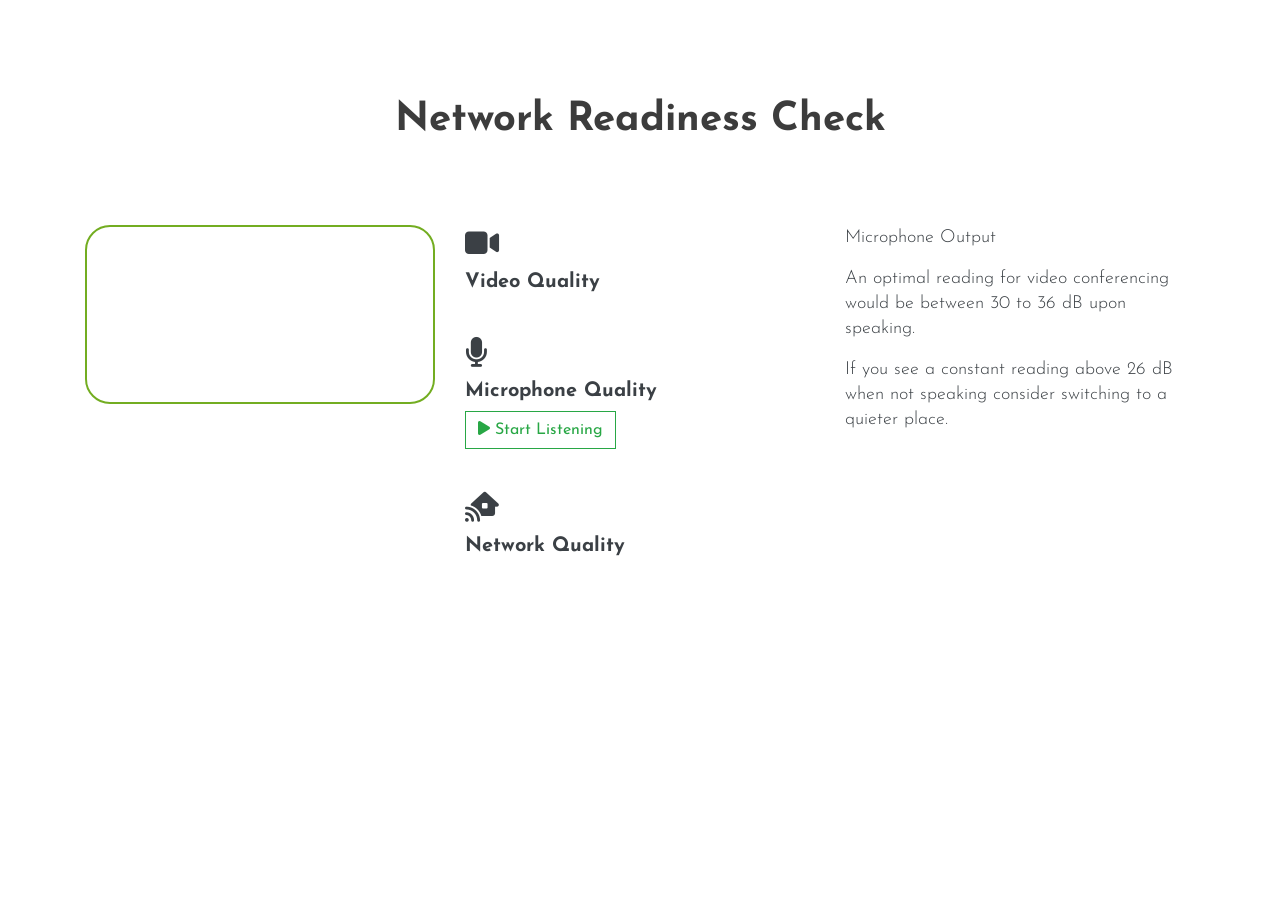
<file: index.html>
<!DOCTYPE html>
<html class="no-js">

<head>
    <meta charset="utf-8">
    <meta http-equiv="X-UA-Compatible" content="IE=edge">
    <title>CES IT - Network Readiness Check</title>
    <meta name="description" content="">
    <meta name="viewport" content="width=device-width, initial-scale=1">

    <!-- Place favicon.ico and apple-touch-icon.png in the root directory -->

    <!-- Fonts -->
    <!-- Source Sans Pro -->
    <link href="https://fonts.googleapis.com/css?family=Droid+Serif:400i|Source+Sans+Pro:300,400,600,700" rel="stylesheet">

    <link href="https://fonts.googleapis.com/css?family=Josefin+Sans:300,400,600,700" rel="stylesheet">

    <!-- CSS -->
    <!-- Bootstrap CDN -->
    <link rel="stylesheet" href="plugins/bootstrap/bootstrap.min.css">
    <link rel="stylesheet" href="plugins/themefisher-fonts/themefisher-fonts.css">
    <link rel="stylesheet" href="plugins/owl-carousel/owl.carousel.css">
    <link rel="stylesheet" href="plugins/magnific-popup/magnific-popup.css">
    <link rel="stylesheet" href="https://cdnjs.cloudflare.com/ajax/libs/font-awesome/6.1.1/css/all.min.css" integrity="sha512-KfkfwYDsLkIlwQp6LFnl8zNdLGxu9YAA1QvwINks4PhcElQSvqcyVLLD9aMhXd13uQjoXtEKNosOWaZqXgel0g==" crossorigin="anonymous" referrerpolicy="no-referrer" />
    <link rel="stylesheet" href="css/style.css">
    <!-- Responsive Stylesheet -->
</head>

<body id="body">
    <div class="wrapper" style="display: none;">
        <div class="logo-container" style="display: none;">
            <div role="img" aria-label="FAST.com logo" class="logo centered"></div>
            <div class="language-selector-container" id="language-selector-container">
                <div class="privacy-link-container">
                    <a class="privacy-link localized" href="http://help.netflix.com/legal/fastprivacy" id="privacy-link" loc-str="privacy">Privacy</a>
                </div>
                <div class="dropdown">
                  <button id="language-selector-btn" class="dropbtn">English (US) <span class="oc-icon oc-icon-keyboard_arrow_down" id="language-selector-icon"></span></button>
                  <div id="language-selector" class="dropdown-content">
                  </div>
                </div>
            </div>
        </div>

        <div class="speed-container centered">
            <div class="speed-controls-container centered">
                <div class="your-speed-message">
                    <div id="your-speed-message" class="localized" loc-str="your_internet_speed">
                        Your Internet speed is
                    </div>
                </div>
                <div class="speed-left-container">
                    <div class="bordered-speed-container">
                        <div class="speed-results-container" id="speed-value">
                            0
                        </div>
                    </div>
                </div>

                <div class="speed-right-container">
                    <div class="speed-units-container" id="speed-units">
                    &nbsp
                    </div>
                    <div class="speed-progress-indicator-container">
                        <div class="speed-progress-indicator in-progress circle" id="speed-progress-indicator">
                            <div class="spinner">
                            </div>
                            <span class="oc-icon oc-icon-pause speed-progress-indicator-icon" id="speed-progress-indicator-icon">
                            </span>
                        </div>
                    </div>
                </div>

                <div class="test-context-container" id="test-context-container">
                    <div class="more-info-container centered">
                        <a href="#" class="more-info-link localized" id="show-more-details-link" loc-str="show_more_info">
                            Show more info
                        </a>
                    </div>

                    <div class="extra-details-container align-container " id="extra-details-container">
                        <div class="extra-metrics-container">
                            <div class="extra-measurement-container latency-container" id="latency-container">
                                <div class="measurement-label localized" loc-str="latency">
                                    Latency
                                </div>
                                <div class="latency-details-item">
                                    <div class="measurement-details-label localized" loc-str="unloaded_latency" id="latency-label">Unloaded</div>
                                    <div class="extra-measurement-result">
                                        <span class="extra-measurement-value-container" id="latency-value">0</span>
                                        <span id="latency-units">ms</span>
                                    </div>
                                </div>
                                <div class="latency-details-item">
                                    <div class="measurement-details-label localized" loc-str="loaded_latency" id="bufferbloat-label">Loaded</div>
                                    <div class="extra-measurement-result">
                                        <span class="extra-measurement-value-container" id="bufferbloat-value">0</span>
                                        <span id="bufferbloat-units">ms</span>
                                    </div>
                                </div>    
                            </div>  
                            <div class="extra-measurement-container upload-container">
                                <div class="measurement-label localized" loc-str="upload">
                                    Upload
                                </div>
                                <div class="measurement-details-label localized" loc-str="upload_speed" id="upload-label">Speed</div>
                                <div class="extra-measurement-result">
                                    <span class="extra-measurement-value-container" id="upload-value">0</span>
                                    <span id="upload-units">Mbps</span>
                                </div>
                            </div>
                        </div>
                        <div class="test-info-container" id="test-info-container">
                            <div class="test-info-group client">
                                <span class="test-info-location-header localized" loc-str="client_info">Client</span> &nbsp&nbsp<span id="user-location"></span> &nbsp&nbsp<span id="user-ip"></span> &nbsp&nbsp<span id="user-isp"></span>
                            </div>
                            <div class="test-info-group server">
                                <span class="test-info-location-header localized" loc-str="server_info">Server(s)</span> <span id="server-locations"></span>
                            </div>
                        </div>

                        <table class="usage-info-container align-container ">
                            <tbody>
                                <tr>
                                    <td>
                                        <a href="#" id="settings-link"><span class="oc-icon oc-icon-settings"></span> <span class="localized" loc-str="settings_button">Settings</span></a>
                                    </td>
                                    <td>
                                        <span id="down-mb-value">0</span>MB <span class="oc-icon oc-icon-download"></span> <br/>
                                    </td>
                                    <td>
                                        <span id="up-mb-value">0</span>MB <span class="oc-icon oc-icon-upload"></span> <br/>
                                    </td>
                                </tr>
                            </tbody>
                        </table>
                    </div>

                    <div class="test-config-container align-container " id="test-config-container">
                        <div class="config-item">
                            <strong class="localized" loc-str="parallel_connections_config"> Parallel connections</strong><br>
                            <span class="localized" loc-str="min_config">Min: </span> <input class="test-text-config" type="number" id="min-connections-input" step="1" min="1" max="64">
                            <span class="localized config-label" loc-str="max_config">Max: </span> <input class="test-text-config" type="number" id="max-connections-input" step="1" min="1" max="64">
                        </div>
                        <div class="config-item">
                            <strong class="localized" loc-str="test_duration_config"> Test duration (seconds)</strong><br>
                            <span class="localized" loc-str="min_config">Min: </span> <input class="test-text-config" type="number" id="min-duration-input" step="1" min="1" max="300">
                            <span class="localized config-label" loc-str="max_config">Max: </span> <input class="test-text-config" type="number" id="max-duration-input" step="1" min="1" max="300">
                        </div>
                        <div class="config-item">
                            <input type="checkbox" class="config-cbx" id="measure-latency-during-upload"> <label for="measure-latency-during-upload" class="localized config-label-cbx" loc-str="measure_loaded_during_upload">Measure loaded latency during upload</label><br>
                            <input type="checkbox" class="config-cbx" id="always-show-metrics-input"> <label for="always-show-metrics-input" class="localized config-label-cbx" loc-str="always_show_config">Always show all metrics</label><br>
                            <input type="checkbox" class="config-cbx" id="persist-config-input"> <label for="persist-config-input" class="localized config-label-cbx" loc-str="persist_config">Save config for this device</label><br>
                        </div>
                        <div class="test-config-controls">
                            <a href="#" id="reset-config" class="test-config-btn localized" loc-str="reset_config">Reset</a>
                            <a href="#" id="apply-config" class="test-config-btn localized" loc-str="save_config">Save</a>
                            <a href="#" id="cancel-config" class="test-config-btn localized" loc-str="cancel_config">Cancel</a>
                        </div>
                    </div>
                </div>
            </div>


            <div class="footer-container">
                <div class="help-container">
                    <div class="after-test-actions-container" id="after-test-actions">
                        <div class="share-container">
                            <a href="#" id="test-help-btn" class="help-header">
                                <span class="oc-icon oc-icon-help test-help">
                                </span>
                            </a>
                            <a id="share-on-facebook-link" href="#">
                                <span class="oc-icon oc-icon-fb">
                                </span>
                            </a>
                            <a id="share-on-twitter-link" href="#">
                                <span class="oc-icon oc-icon-tw">
                                </span>
                            </a>
                        </div>
                    </div>
                </div>
            </div>
        </div>
    </div>
    <div id="preloader-wrapper">
        <div class="pre-loader"></div>
    </div>

    <!-- navigation -->
    <!-- <header>
        <div class="container">
            <nav class="navbar navbar-expand-lg navbar-light bg-white">
                <a class="navbar-brand" href="#">Vex</a>
                <button class="navbar-toggler" type="button" data-toggle="collapse" data-target="#navbarSupportedContent"
                    aria-controls="navbarSupportedContent" aria-expanded="false" aria-label="Toggle navigation">
                    <span class="navbar-toggler-icon"></span>
                </button>

                <div class="collapse navbar-collapse" id="navbarSupportedContent">
                    <ul class="navbar-nav ml-auto text-center text-lg-left">
                        <li class="nav-item">
                            <a class="nav-link" href="#">HOME</a>
                        </li>
                        <li class="nav-item">
                            <a class="nav-link" href="#about">ABOUT</a>
                        </li>
                        <li class="nav-item">
                            <a class="nav-link" href="#service">SERVICE</a>
                        </li>
                        <li class="nav-item">
                            <a class="nav-link" href="#contact">CONTACT</a>
                        </li>
                    </ul>
                </div>
            </nav>
        </div>
    </header> -->
    <!-- /navigation -->

    <!-- 
        Feature start
        ==================== -->
    <section class="section">
        <div class="container">
            <div class="row">
                <div class="col-12">
                    <div class="heading">
                        <!-- <img src="images/ceslogo.png" style="width: 40px;"></img> -->
                        <h2>Network Readiness Check</h2>
                    </div>
                </div>
                <!-- <div class="col-md-4">
                    <div class="mb-40 text-center text-md-left">
                        <i class="d-inlin-block h2 mb-10 tf-ion-ios-alarm-outline"></i>
                        <h4 class="font-weight-bold mb-2">Smooth Touch</h4>
                        <p>Lorem ipsum dolor sit amet, consectetur adipisicing elit. Voluptatem, inventore?</p>
                    </div>
                    <div class="mb-40 text-center text-md-left">
                        <i class="d-inlin-block h2 mb-10 tf-ion-ios-bell-outline"></i>
                        <h4 class="font-weight-bold mb-2">Elegant Design</h4>
                        <p>Lorem ipsum dolor sit amet, consectetur adipisicing elit. Voluptatem, inventore?</p>
                    </div>
                    <div class="mb-40 text-center text-md-left">
                        <i class="d-inlin-block h2 mb-10 tf-ion-ios-cart-outline"></i>
                        <h4 class="font-weight-bold mb-2">Easy Pricing</h4>
                        <p>Lorem ipsum dolor sit amet, consectetur adipisicing elit. Voluptatem, inventore?</p>
                    </div>
                </div> -->
                <div class="col-md-4 ">
                    <!-- <img class="img-fluid" src="images/watch-2.png" alt=""> -->
                    <video autoplay="true" id="videoElement" style="width: 350px;">
	
                    </video>
                </div>
                <div class="col-md-4 text-center align-self-center mb-40">
                    <div class="mb-40 text-center text-md-left">
                        <i class="d-inlin-block h2 mb-10 fa-solid fa-video"></i>
                        <h4 class="font-weight-bold mb-2">Video Quality</h4>
                    </div>
                    <div class="mb-40 text-center text-md-left">
                        <i class="d-inlin-block h2 mb-10 fa-solid fa-microphone"></i>
                        <h4 class="font-weight-bold mb-2">Microphone Quality</h4>
                        <button id="micButton" type="button" class="btn btn-outline-success"><span class="fa fa-play"></span> Start Listening</button>
                    </div>
                    <div class="mb-40 text-center text-md-left">
                        <i class="d-inlin-block h2 mb-10 fa-solid fa-house-signal"></i>
                        <h4 class="font-weight-bold mb-2">Network Quality</h4>
                        <p id="download-test"></p>
                        <p id="latency-test"></p>
                    </div>
                </div>
                <div class="col-md-4">
                    <div>
                        <svg class="d-inlin-block h2" preserveAspectRatio="none" id="visualizer" version="1.1" xmlns="http://www.w3.org/2000/svg" xmlns:xlink="http://www.w3.org/1999/xlink">
                            <defs>
                                <mask id="mask">
                                    <g id="maskGroup"></g>
                                </mask>
                                <linearGradient id="gradient" x1="0%" y1="0%" x2="0%" y2="100%">
                                    <stop offset="0%" style="stop-color:#db6247;stop-opacity:1" />
                                    <stop offset="40%" style="stop-color:#f6e5d1;stop-opacity:1" />
                                    <stop offset="60%" style="stop-color:#5c79c7;stop-opacity:1" />
                                    <stop offset="85%" style="stop-color:#b758c0;stop-opacity:1" />
                                    <stop offset="100%" style="stop-color:#222;stop-opacity:1" />
                                </linearGradient>
                            </defs>
                            <rect x="0" y="0" width="100%" height="100%" fill="url(#gradient)" mask="url(#mask)"></rect>
                        </svg>
                        <p id="mainDb">Microphone Output</p>
                        <p>An optimal reading for video conferencing would be between 30 to 36 dB upon speaking.</p>
                        <p>If you see a constant reading above 26 dB when not speaking consider switching to a quieter place.</p>
                        <p id="subDb"></p>
                    </div>
                </div>
                
            </div>
        </div><!-- .container close -->
    </section><!-- #service close -->


    <!-- Js -->
    <script src="plugins/jquery-2.1.1.min.js"></script>
    <script src="plugins/bootstrap/bootstrap.min.js"></script>
    <script src="plugins/owl-carousel/owl.carousel.min.js"></script>
    <script src="plugins/magnific-popup/jquery.magnific.popup.min.js"></script>
    <script src="js/main.js"></script>
    <script src="js/mic.js"></script>
    <script src="js/speedtest.js"></script>
    <script>
        var video = document.querySelector("#videoElement");

        if (navigator.mediaDevices.getUserMedia) {
        navigator.mediaDevices.getUserMedia({ video: true })
            .then(function (stream) {
            video.srcObject = stream;
            // test_speed();// test_speed();
            })
            .catch(function (err0r) {
            console.log("Something went wrong!");
            });
        }
    </script>

</body>

</html>
</file>
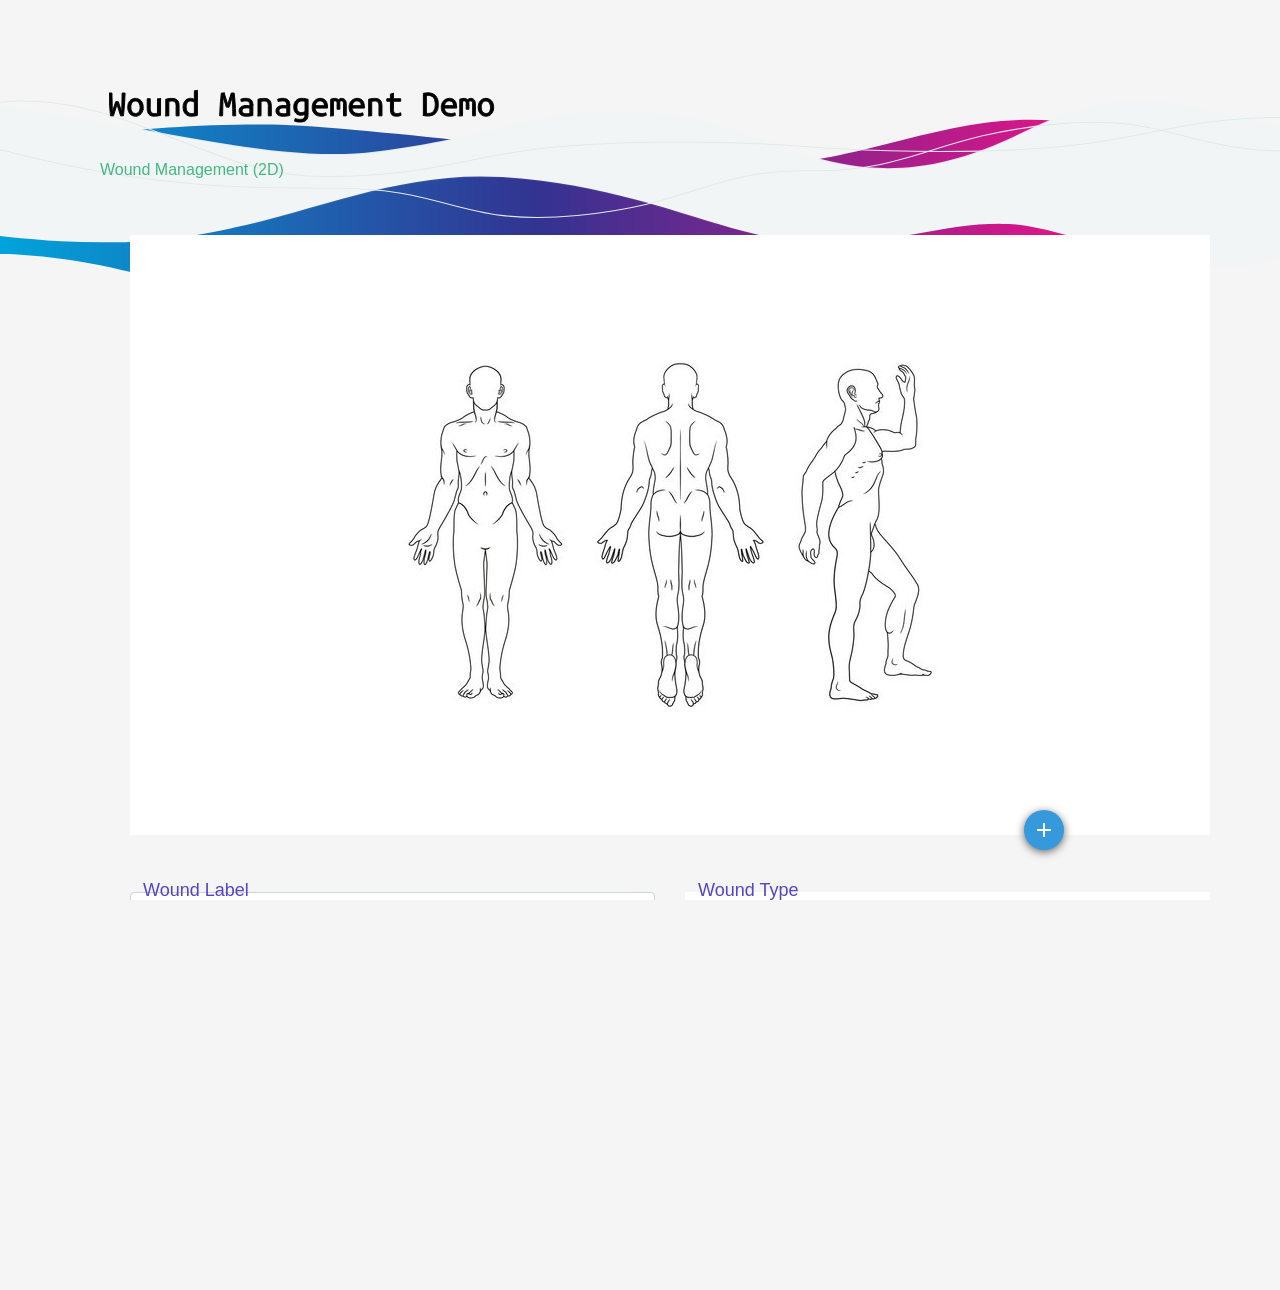
<file: old.html>
<!DOCTYPE html><html><head><meta charset=utf-8><title>Wound Management</title><link rel=stylesheet href="https://fonts.googleapis.com/icon?family=Material+Icons"><link href=https://maxcdn.bootstrapcdn.com/bootstrap/4.1.1/css/bootstrap.min.css rel=stylesheet id=bootstrap-css><script src=https://maxcdn.bootstrapcdn.com/bootstrap/4.1.1/js/bootstrap.min.js></script><script src=https://cdnjs.cloudflare.com/ajax/libs/jquery/3.2.1/jquery.min.js></script><link href=/static/css/app.b2ed5ca850b486ae1e621c13e2e4d766.css rel=stylesheet></head><body><a class=group id=page-wrap href=https://github.com/ankurCES target=_blank rel="external noopener"><div id=inner-wrap><svg class=waves xmlns=http://www.w3.org/2000/svg width=1440 height=120 viewBox="0 0 960 214.5" preserveAspectRatio="xMinYMid meet"><defs><style>.waves>path{-webkit-animation:a 17390ms ease-in-out infinite alternate-reverse both;-moz-animation:a 17390ms ease-in-out infinite alternate-reverse both;-ms-animation:a 17390ms ease-in-out infinite alternate-reverse both;-o-animation:a 17390ms ease-in-out infinite alternate-reverse both;animation:a 17390ms ease-in-out infinite alternate-reverse both;-webkit-animation-timing-function:cubic-bezier(.25,0,.75,1);-moz-animation-timing-function:cubic-bezier(.25,0,.75,1);-ms-animation-timing-function:cubic-bezier(.25,0,.75,1);-o-animation-timing-function:cubic-bezier(.25,0,.75,1);animation-timing-function:cubic-bezier(.25,0,.75,1);-webkit-will-change:transform;-moz-will-change:transform;-ms-will-change:transform;-o-will-change:transform;will-change:transform}.waves>path:nth-of-type(1){-webkit-animation-duration:20580ms;-moz-animation-duration:20580ms;-ms-animation-duration:20580ms;-o-animation-duration:20580ms;animation-duration:20580ms}.waves>path:nth-of-type(2){-webkit-animation-delay:-2690ms;-moz-animation-delay:-2690ms;-ms-animation-delay:-2690ms;-o-animation-delay:-2690ms;animation-delay:-2690ms;-webkit-animation-duration:13580ms;-moz-animation-duration:13580ms;-ms-animation-duration:13580ms;-o-animation-duration:13580ms;animation-duration:13580ms}g>path:nth-of-type(1){-webkit-animation-delay:-820ms;-moz-animation-delay:-820ms;-ms-animation-delay:-820ms;-o-animation-delay:-820ms;animation-delay:-820ms;-webkit-animation-duration:10730ms;-moz-animation-duration:10730ms;-ms-animation-duration:10730ms;-o-animation-duration:10730ms;animation-duration:10730ms}.waves>path:nth-of-type(1),g>path:nth-of-type(2){-webkit-animation-direction:alternate;-moz-animation-direction:alternate;-ms-animation-direction:alternate;-o-animation-direction:alternate;animation-direction:alternate}@-webkit-keyframes a{0%{-webkit-transform:translateX(-750px);transform:translateX(-750px)}100%{-webkit-transform:translateX(-20px);transform:translateX(-20px)}}@-moz-keyframes a{0%{-moz-transform:translateX(-750px);transform:translateX(-750px)}100%{-moz-transform:translateX(-20px);transform:translateX(-20px)}}@-ms-keyframes a{0%{-ms-transform:translateX(-750px);transform:translateX(-750px)}100%{-ms-transform:translateX(-20px);transform:translateX(-20px)}}@-o-keyframes a{0%{-o-transform:translateX(-750px);transform:translateX(-750px)}100%{-o-transform:translateX(-20px);transform:translateX(-20px)}}@keyframes a{0%{-webkit-transform:translateX(-750px);-moz-transform:translateX(-750px);-ms-transform:translateX(-750px);-o-transform:translateX(-750px);transform:translateX(-750px)}100%{-webkit-transform:translateX(-20px);-moz-transform:translateX(-20px);-ms-transform:translateX(-20px);-o-transform:translateX(-20px);transform:translateX(-20px)}}</style><linearGradient id=a><stop stop-color=#00A8DE /><stop offset=0.2 stop-color=#333391 /><stop offset=0.4 stop-color=#E91388 /><stop offset=0.6 stop-color=#EB2D2E /></linearGradient></defs><path fill=url(#a) d="M2662.6 1S2532 41.2 2435 40.2c-19.6-.2-37.3-1.3-53.5-2.8 0 0-421.3-59.4-541-28.6-119.8 30.6-206.2 75.7-391 73.3-198.8-2-225.3-15-370.2-50-145-35-218 37-373.3 36-19.6 0-37.5-1-53.7-3 0 0-282.7-36-373.4-38C139 26 75 46-1 46v106c17-1.4 20-2.3 37.6-1.2 130.6 8.4 210 56.3 287 62.4 77 6 262-25 329.3-23.6 67 1.4 107 22.6 193 23.4 155 1.5 249-71 380-62.5 130 8.5 209 56.3 287 62.5 77 6 126-18 188-18 61.4 0 247-38 307.4-46 159.3-20 281.2 29 348.4 30 67 2 132.2 6 217.4 7 39.3 0 87-11 87-11V1z"/><path fill=#F2F5F5 d="M2663.6 73.2S2577 92 2529 89c-130.7-8.5-209.5-56.3-286.7-62.4s-125.7 18-188.3 18c-5 0-10-.4-14.5-.7-52-5-149.2-43-220.7-39-31.7 2-64 14-96.4 30-160.4 80-230.2-5.6-340.4-18-110-12-146.6 20-274 36S820.4 0 605.8 0C450.8 0 356 71 225.2 62.2 128 56 60.7 28-.3 11.2V104c22 7.3 46 14.2 70.4 16.7 110 12.3 147-19.3 275-35.5s350 39.8 369 43c27 4.3 59 8 94 10 13 .5 26 1 39 1 156 2 250-70.3 381-62 130.5 8.2 209.5 56.3 286.7 62 77 6.4 125.8-18 188.3-17.5 5 0 10 .2 14.3.6 52 5 145 49.5 220.7 38.2 32-5 64-15 96.6-31 160.5-79.4 230.3 6 340 18.4 110 12 146.3-20 273.7-36l15.5-2V73l1-.5z"/><g fill=none stroke=#E2E9E9 stroke-width=1><path d="M0 51.4c3.4.6 7.7 1.4 11 2.3 133.2 34 224.3 34 308.6 34 110.2 0 116.7 36.6 229.8 26 113-11 128.7-44 222-42.6C865 73 889 38 1002 27c113-10.8 119.6 25.6 229.8 25.6 84.4 0 175.4 0 308.6 34 133 34.2 277-73 379.4-84.3 204-22.5 283.6 128.7 283.6 128.7"/><path d="M0 6C115.7-6 198.3 76.6 308 76.6c109.6 0 131.8-20 223-28.3 114.3-10.2 238.2 0 238.2 0s124 10.2 238.3 0c91-8.2 113.2-28 223-28S1425 103 1541 91c115.8-11.8 153.3-69 269.3-84.6 116-15.5 198.4 71 308 71 109.8 0 131.8-20 223-28 114-10.2 237.7 0 237.7 0s37.4 2.4 82.8 3.7"/></g></svg> <svg class=text xmlns=http://www.w3.org/2000/svg width=1440 height=321.75 viewBox="0 0 1440 321.8" preserveAspectRatio="xMidYMid meet" aria-label="Hello, World!"><g id=svgGroup stroke-linecap=round fill-rule=evenodd font-size=9pt stroke=#000 stroke-width=0.25mm fill=black style=stroke:#000;stroke-width:0.25mm;fill:black><path d="M 156.1 3.7 L 160.95 19.1 L 165.75 3.7 L 169.6 3.7 Q 170.6 11 171.025 18.65 A 1141.169 1141.169 0 0 1 171.62 30.519 A 1298.481 1298.481 0 0 1 171.8 34.65 L 167.8 34.65 Q 167.75 31.95 167.7 28.8 Q 167.65 25.65 167.575 22.3 Q 167.5 18.95 167.425 15.5 A 747.392 747.392 0 0 0 167.262 9.207 A 683.28 683.28 0 0 0 167.25 8.8 L 162.75 22.9 L 159.15 22.9 L 154.55 8.8 Q 154.5 12.05 154.425 15.475 Q 154.35 18.9 154.275 22.275 A 4171.431 4171.431 0 0 1 154.144 28.009 A 3757.409 3757.409 0 0 1 154.125 28.8 Q 154.05 31.95 154 34.65 L 150 34.65 Q 150.15 30.85 150.35 26.85 Q 150.55 22.85 150.825 18.9 Q 151.1 14.95 151.475 11.1 A 264.737 264.737 0 0 1 152.08 5.494 A 235.356 235.356 0 0 1 152.3 3.7 L 156.1 3.7 Z M 10.85 19.25 L 6.05 34.65 L 2.2 34.65 A 102.011 102.011 0 0 1 1.781 31.444 A 133.496 133.496 0 0 1 1.425 27.925 Q 1.1 24.25 0.825 20.25 Q 0.55 16.25 0.35 12.05 Q 0.15 7.85 0 3.7 L 4 3.7 L 4.55 29.55 L 9.05 15.45 L 12.65 15.45 L 17.25 29.55 L 17.8 3.7 L 21.8 3.7 Q 21.65 7.9 21.425 12.1 A 375.942 375.942 0 0 1 20.902 20.244 A 330.557 330.557 0 0 1 20.9 20.275 Q 20.6 24.25 20.25 27.9 Q 19.9 31.55 19.5 34.65 L 15.7 34.65 L 10.85 19.25 Z M 300.45 34.65 L 300.45 12.1 A 18.597 18.597 0 0 1 303.186 11.275 A 13.829 13.829 0 0 1 306.1 10.95 A 8.794 8.794 0 0 1 308.218 11.199 A 7.966 7.966 0 0 1 308.825 11.375 A 5.534 5.534 0 0 1 310.71 12.43 A 5.334 5.334 0 0 1 311 12.7 A 8.225 8.225 0 0 1 313.001 11.477 A 6.644 6.644 0 0 1 315.6 10.95 Q 316.8 10.95 317.875 11.4 Q 318.95 11.85 319.775 12.75 A 6.146 6.146 0 0 1 320.67 14.032 A 7.981 7.981 0 0 1 321.1 15 A 7.7 7.7 0 0 1 321.483 16.512 Q 321.593 17.23 321.6 18.041 A 12.82 12.82 0 0 1 321.6 18.15 L 321.6 34.65 L 317.85 34.65 L 317.85 18.05 Q 317.85 16.25 317.05 15.3 A 2.723 2.723 0 0 0 316.243 14.634 A 2.509 2.509 0 0 0 315.05 14.35 A 2.676 2.676 0 0 0 314.32 14.456 A 3.544 3.544 0 0 0 313.8 14.65 A 3.176 3.176 0 0 0 313.045 15.146 A 4.194 4.194 0 0 0 312.6 15.6 A 9.071 9.071 0 0 1 312.843 16.973 A 11.639 11.639 0 0 1 312.9 18.15 L 312.9 25.7 L 309.15 25.7 L 309.15 18.1 A 9.08 9.08 0 0 0 309.096 17.079 Q 308.978 16.037 308.6 15.35 A 1.785 1.785 0 0 0 307.568 14.512 Q 307.242 14.401 306.836 14.366 A 4.524 4.524 0 0 0 306.45 14.35 Q 305.45 14.35 304.2 14.8 L 304.2 34.65 L 300.45 34.65 Z M 475.45 34.65 L 475.45 12.1 A 18.597 18.597 0 0 1 478.186 11.275 A 13.829 13.829 0 0 1 481.1 10.95 A 8.794 8.794 0 0 1 483.218 11.199 A 7.966 7.966 0 0 1 483.825 11.375 A 5.534 5.534 0 0 1 485.71 12.43 A 5.334 5.334 0 0 1 486 12.7 A 8.225 8.225 0 0 1 488.001 11.477 A 6.644 6.644 0 0 1 490.6 10.95 Q 491.8 10.95 492.875 11.4 Q 493.95 11.85 494.775 12.75 A 6.146 6.146 0 0 1 495.67 14.032 A 7.981 7.981 0 0 1 496.1 15 A 7.7 7.7 0 0 1 496.483 16.512 Q 496.593 17.23 496.6 18.041 A 12.82 12.82 0 0 1 496.6 18.15 L 496.6 34.65 L 492.85 34.65 L 492.85 18.05 Q 492.85 16.25 492.05 15.3 A 2.723 2.723 0 0 0 491.243 14.634 A 2.509 2.509 0 0 0 490.05 14.35 A 2.676 2.676 0 0 0 489.32 14.456 A 3.544 3.544 0 0 0 488.8 14.65 A 3.176 3.176 0 0 0 488.045 15.146 A 4.194 4.194 0 0 0 487.6 15.6 A 9.071 9.071 0 0 1 487.843 16.973 A 11.639 11.639 0 0 1 487.9 18.15 L 487.9 25.7 L 484.15 25.7 L 484.15 18.1 A 9.08 9.08 0 0 0 484.096 17.079 Q 483.978 16.037 483.6 15.35 A 1.785 1.785 0 0 0 482.568 14.512 Q 482.242 14.401 481.836 14.366 A 4.524 4.524 0 0 0 481.45 14.35 Q 480.45 14.35 479.2 14.8 L 479.2 34.65 L 475.45 34.65 Z M 265.7 33.3 L 265.7 32.5 A 5.633 5.633 0 0 1 265.218 32.742 Q 264.722 32.965 264.008 33.203 A 23.383 23.383 0 0 1 263.55 33.35 Q 262.1 33.8 260.2 33.8 A 10.986 10.986 0 0 1 257.287 33.422 A 9.972 9.972 0 0 1 256.375 33.125 Q 254.6 32.45 253.275 31.075 A 8.892 8.892 0 0 1 251.849 29.092 A 11.659 11.659 0 0 1 251.175 27.575 Q 250.455 25.602 250.404 22.96 A 21.09 21.09 0 0 1 250.4 22.55 A 15.613 15.613 0 0 1 250.656 19.672 A 12.931 12.931 0 0 1 251.125 17.875 A 11.045 11.045 0 0 1 252.466 15.171 A 9.958 9.958 0 0 1 253.225 14.2 A 9.565 9.565 0 0 1 256.569 11.789 A 10.963 10.963 0 0 1 256.6 11.775 Q 258.6 10.9 261.15 10.9 Q 264.15 10.9 266.275 11.325 A 72.804 72.804 0 0 1 267.774 11.64 Q 268.944 11.9 269.85 12.15 L 269.85 32.85 A 16.92 16.92 0 0 1 269.634 35.65 Q 269.385 37.134 268.846 38.3 A 6.989 6.989 0 0 1 267.125 40.65 A 8.523 8.523 0 0 1 264.24 42.28 Q 262.989 42.713 261.455 42.903 A 20.873 20.873 0 0 1 258.9 43.05 Q 256.65 43.05 254.825 42.7 Q 253 42.35 251.6 41.85 L 252.35 38.2 A 14.055 14.055 0 0 0 253.837 38.728 A 18.78 18.78 0 0 0 255.325 39.1 A 16.354 16.354 0 0 0 257.429 39.392 A 20.711 20.711 0 0 0 259 39.45 A 14.182 14.182 0 0 0 260.768 39.348 Q 263.012 39.065 264.15 38 Q 265.7 36.55 265.7 33.3 Z M 76.95 34.65 L 76.95 12.1 Q 79.2 11.55 81.425 11.25 A 34.151 34.151 0 0 1 83.97 11 A 27.63 27.63 0 0 1 85.6 10.95 Q 90.25 10.95 92.625 13.35 A 7.161 7.161 0 0 1 94.206 15.891 Q 95 17.986 95 21.05 L 95 34.65 L 90.9 34.65 L 90.9 21.8 A 21.102 21.102 0 0 0 90.861 20.477 Q 90.775 19.112 90.5 18.15 A 7.216 7.216 0 0 0 90.162 17.206 Q 89.834 16.465 89.375 15.975 Q 88.65 15.2 87.625 14.9 A 7.469 7.469 0 0 0 86.133 14.629 A 8.983 8.983 0 0 0 85.4 14.6 A 17.986 17.986 0 0 0 84.101 14.649 A 21.659 21.659 0 0 0 83.275 14.725 Q 82.15 14.85 81.1 15.05 L 81.1 34.65 L 76.95 34.65 Z M 201.95 34.65 L 201.95 12.1 Q 204.2 11.55 206.425 11.25 A 34.151 34.151 0 0 1 208.97 11 A 27.63 27.63 0 0 1 210.6 10.95 Q 215.25 10.95 217.625 13.35 A 7.161 7.161 0 0 1 219.206 15.891 Q 220 17.986 220 21.05 L 220 34.65 L 215.9 34.65 L 215.9 21.8 A 21.102 21.102 0 0 0 215.861 20.477 Q 215.775 19.112 215.5 18.15 A 7.216 7.216 0 0 0 215.162 17.206 Q 214.834 16.465 214.375 15.975 Q 213.65 15.2 212.625 14.9 A 7.469 7.469 0 0 0 211.133 14.629 A 8.983 8.983 0 0 0 210.4 14.6 A 17.986 17.986 0 0 0 209.101 14.649 A 21.659 21.659 0 0 0 208.275 14.725 Q 207.15 14.85 206.1 15.05 L 206.1 34.65 L 201.95 34.65 Z M 351.95 34.65 L 351.95 12.1 Q 354.2 11.55 356.425 11.25 A 34.151 34.151 0 0 1 358.97 11 A 27.63 27.63 0 0 1 360.6 10.95 Q 365.25 10.95 367.625 13.35 A 7.161 7.161 0 0 1 369.206 15.891 Q 370 17.986 370 21.05 L 370 34.65 L 365.9 34.65 L 365.9 21.8 A 21.102 21.102 0 0 0 365.861 20.477 Q 365.775 19.112 365.5 18.15 A 7.216 7.216 0 0 0 365.162 17.206 Q 364.834 16.465 364.375 15.975 Q 363.65 15.2 362.625 14.9 A 7.469 7.469 0 0 0 361.133 14.629 A 8.983 8.983 0 0 0 360.4 14.6 A 17.986 17.986 0 0 0 359.101 14.649 A 21.659 21.659 0 0 0 358.275 14.725 Q 357.15 14.85 356.1 15.05 L 356.1 34.65 L 351.95 34.65 Z M 69.85 11.45 L 69.85 34 A 29.898 29.898 0 0 1 68.921 34.224 Q 67.805 34.475 66.275 34.75 A 23.457 23.457 0 0 1 64.18 35.023 Q 63.098 35.118 61.878 35.142 A 42.596 42.596 0 0 1 61.05 35.15 A 14.952 14.952 0 0 1 59.189 35.041 Q 58.246 34.923 57.453 34.675 A 7.48 7.48 0 0 1 56.65 34.375 A 7.395 7.395 0 0 1 54.41 32.867 A 6.984 6.984 0 0 1 53.8 32.175 A 8.289 8.289 0 0 1 52.487 29.657 A 10.044 10.044 0 0 1 52.25 28.8 A 17.348 17.348 0 0 1 51.874 26.343 A 22.143 22.143 0 0 1 51.8 24.5 L 51.8 11.45 L 55.9 11.45 L 55.9 23.6 A 23.161 23.161 0 0 0 55.98 25.594 Q 56.157 27.633 56.726 28.902 A 4.714 4.714 0 0 0 57.175 29.7 Q 58.32 31.317 60.857 31.481 A 9.161 9.161 0 0 0 61.45 31.5 Q 62.1 31.5 62.775 31.45 A 27.134 27.134 0 0 0 63.589 31.378 A 22.894 22.894 0 0 0 64.05 31.325 Q 64.463 31.273 64.804 31.222 A 19.567 19.567 0 0 0 65.1 31.175 Q 65.55 31.1 65.7 31.05 L 65.7 11.45 L 69.85 11.45 Z M 385.55 4.25 L 385.55 11.45 L 395.35 11.45 L 395.35 14.9 L 385.55 14.9 L 385.55 25.7 Q 385.55 26.912 385.67 27.812 A 8.263 8.263 0 0 0 385.8 28.55 A 5.167 5.167 0 0 0 386.057 29.374 Q 386.248 29.838 386.52 30.195 A 3.064 3.064 0 0 0 386.625 30.325 A 2.905 2.905 0 0 0 388.072 31.242 A 3.503 3.503 0 0 0 388.1 31.25 A 6.177 6.177 0 0 0 388.897 31.412 Q 389.292 31.467 389.741 31.488 A 12.184 12.184 0 0 0 390.3 31.5 A 17.903 17.903 0 0 0 391.357 31.471 Q 391.896 31.439 392.354 31.372 A 7.161 7.161 0 0 0 393.2 31.2 Q 394.3 30.9 395.3 30.4 L 395.9 33.9 A 12.056 12.056 0 0 1 395.498 34.063 Q 394.835 34.319 393.73 34.682 A 75.309 75.309 0 0 1 393.675 34.7 A 9.034 9.034 0 0 1 392.316 35.024 Q 391.236 35.2 389.9 35.2 A 18.589 18.589 0 0 1 388.225 35.129 Q 386.733 34.994 385.65 34.6 A 6.382 6.382 0 0 1 384.262 33.906 A 5.03 5.03 0 0 1 383.075 32.8 A 6.323 6.323 0 0 1 382.161 31.124 A 8.422 8.422 0 0 1 381.8 29.825 Q 381.45 28.05 381.45 25.7 L 381.45 14.9 L 376.55 14.9 L 376.55 11.45 L 381.45 11.45 L 381.45 4.95 L 385.55 4.25 Z M 296.15 22.7 L 296.15 24.15 L 279.55 24.15 A 10.515 10.515 0 0 0 279.943 26.421 Q 280.53 28.395 281.925 29.625 Q 284.05 31.5 287.9 31.5 A 23.333 23.333 0 0 0 289.459 31.451 Q 290.681 31.369 291.65 31.15 A 19.14 19.14 0 0 0 292.504 30.938 Q 293.322 30.713 293.855 30.469 A 4.621 4.621 0 0 0 294 30.4 L 294.55 33.9 Q 293.8 34.3 291.85 34.75 Q 289.908 35.198 287.469 35.2 A 26.906 26.906 0 0 1 287.45 35.2 A 16.496 16.496 0 0 1 284.797 34.997 A 12.114 12.114 0 0 1 282.175 34.275 A 11.347 11.347 0 0 1 279.775 32.959 A 9.621 9.621 0 0 1 278.4 31.75 A 10.223 10.223 0 0 1 276.297 28.337 A 11.865 11.865 0 0 1 276.15 27.925 A 14.438 14.438 0 0 1 275.447 24.377 A 17.108 17.108 0 0 1 275.4 23.1 A 17.135 17.135 0 0 1 275.582 20.541 Q 275.8 19.096 276.28 17.873 A 10.556 10.556 0 0 1 276.35 17.7 A 12.371 12.371 0 0 1 277.529 15.482 A 9.958 9.958 0 0 1 278.85 13.9 Q 280.4 12.4 282.35 11.65 Q 284.3 10.9 286.35 10.9 A 12.086 12.086 0 0 1 289.327 11.246 A 8.193 8.193 0 0 1 293.6 13.825 A 9.103 9.103 0 0 1 295.298 16.831 Q 295.775 18.193 295.985 19.872 A 22.84 22.84 0 0 1 296.15 22.7 Z M 346.15 22.7 L 346.15 24.15 L 329.55 24.15 A 10.515 10.515 0 0 0 329.943 26.421 Q 330.53 28.395 331.925 29.625 Q 334.05 31.5 337.9 31.5 A 23.333 23.333 0 0 0 339.459 31.451 Q 340.681 31.369 341.65 31.15 A 19.14 19.14 0 0 0 342.504 30.938 Q 343.322 30.713 343.855 30.469 A 4.621 4.621 0 0 0 344 30.4 L 344.55 33.9 Q 343.8 34.3 341.85 34.75 Q 339.908 35.198 337.469 35.2 A 26.906 26.906 0 0 1 337.45 35.2 A 16.496 16.496 0 0 1 334.797 34.997 A 12.114 12.114 0 0 1 332.175 34.275 A 11.347 11.347 0 0 1 329.775 32.959 A 9.621 9.621 0 0 1 328.4 31.75 A 10.223 10.223 0 0 1 326.297 28.337 A 11.865 11.865 0 0 1 326.15 27.925 A 14.438 14.438 0 0 1 325.447 24.377 A 17.108 17.108 0 0 1 325.4 23.1 A 17.135 17.135 0 0 1 325.582 20.541 Q 325.8 19.096 326.28 17.873 A 10.556 10.556 0 0 1 326.35 17.7 A 12.371 12.371 0 0 1 327.529 15.482 A 9.958 9.958 0 0 1 328.85 13.9 Q 330.4 12.4 332.35 11.65 Q 334.3 10.9 336.35 10.9 A 12.086 12.086 0 0 1 339.327 11.246 A 8.193 8.193 0 0 1 343.6 13.825 A 9.103 9.103 0 0 1 345.298 16.831 Q 345.775 18.193 345.985 19.872 A 22.84 22.84 0 0 1 346.15 22.7 Z M 471.15 22.7 L 471.15 24.15 L 454.55 24.15 A 10.515 10.515 0 0 0 454.943 26.421 Q 455.53 28.395 456.925 29.625 Q 459.05 31.5 462.9 31.5 A 23.333 23.333 0 0 0 464.459 31.451 Q 465.681 31.369 466.65 31.15 A 19.14 19.14 0 0 0 467.504 30.938 Q 468.322 30.713 468.855 30.469 A 4.621 4.621 0 0 0 469 30.4 L 469.55 33.9 Q 468.8 34.3 466.85 34.75 Q 464.908 35.198 462.469 35.2 A 26.906 26.906 0 0 1 462.45 35.2 A 16.496 16.496 0 0 1 459.797 34.997 A 12.114 12.114 0 0 1 457.175 34.275 A 11.347 11.347 0 0 1 454.775 32.959 A 9.621 9.621 0 0 1 453.4 31.75 A 10.223 10.223 0 0 1 451.297 28.337 A 11.865 11.865 0 0 1 451.15 27.925 A 14.438 14.438 0 0 1 450.447 24.377 A 17.108 17.108 0 0 1 450.4 23.1 A 17.135 17.135 0 0 1 450.582 20.541 Q 450.8 19.096 451.28 17.873 A 10.556 10.556 0 0 1 451.35 17.7 A 12.371 12.371 0 0 1 452.529 15.482 A 9.958 9.958 0 0 1 453.85 13.9 Q 455.4 12.4 457.35 11.65 Q 459.3 10.9 461.35 10.9 A 12.086 12.086 0 0 1 464.327 11.246 A 8.193 8.193 0 0 1 468.6 13.825 A 9.103 9.103 0 0 1 470.298 16.831 Q 470.775 18.193 470.985 19.872 A 22.84 22.84 0 0 1 471.15 22.7 Z M 115.7 12.3 L 115.7 0.7 L 119.85 0 L 119.85 34 Q 118.5 34.4 116.4 34.8 A 21.009 21.009 0 0 1 114.429 35.073 Q 113.075 35.2 111.5 35.2 A 12.74 12.74 0 0 1 108.725 34.908 A 10.692 10.692 0 0 1 106.95 34.35 Q 104.9 33.5 103.45 31.925 A 10.555 10.555 0 0 1 101.641 29.183 A 12.77 12.77 0 0 1 101.2 28.1 A 13.69 13.69 0 0 1 100.517 25.113 A 17.566 17.566 0 0 1 100.4 23.05 A 18.738 18.738 0 0 1 100.611 20.182 A 14.968 14.968 0 0 1 101.075 18.125 A 12.019 12.019 0 0 1 102.081 15.732 A 10.068 10.068 0 0 1 103.05 14.3 Q 104.35 12.7 106.175 11.8 A 8.684 8.684 0 0 1 108.898 10.992 A 11.077 11.077 0 0 1 110.35 10.9 Q 112.105 10.9 113.455 11.305 A 7.758 7.758 0 0 1 113.6 11.35 A 13.363 13.363 0 0 1 114.397 11.632 Q 115.13 11.92 115.594 12.227 A 3.541 3.541 0 0 1 115.7 12.3 Z M 195 19.75 L 195 34.25 Q 193.55 34.5 191.175 34.85 Q 188.8 35.2 186.3 35.2 Q 184.4 35.2 182.6 34.875 A 10.368 10.368 0 0 1 180.604 34.313 A 8.711 8.711 0 0 1 179.4 33.725 Q 178 32.9 177.15 31.45 Q 176.41 30.187 176.314 28.317 A 11.122 11.122 0 0 1 176.3 27.75 A 7.624 7.624 0 0 1 176.444 26.228 A 5.437 5.437 0 0 1 177.175 24.375 Q 178.05 23 179.425 22.15 A 9.31 9.31 0 0 1 181.608 21.174 A 11.259 11.259 0 0 1 182.575 20.925 Q 184.35 20.55 186.15 20.55 Q 188.6 20.55 190.95 21.1 L 190.95 19.95 Q 190.95 18.9 190.725 17.925 Q 190.5 16.95 189.875 16.15 Q 189.25 15.35 188.175 14.875 Q 187.344 14.508 186.141 14.425 A 10.722 10.722 0 0 0 185.4 14.4 Q 183.25 14.4 181.65 14.7 Q 180.331 14.947 179.522 15.195 A 7.95 7.95 0 0 0 179.2 15.3 L 178.7 11.9 Q 179.381 11.58 180.782 11.324 A 25.159 25.159 0 0 1 181.525 11.2 A 26.555 26.555 0 0 1 184.303 10.932 A 31.785 31.785 0 0 1 185.75 10.9 Q 187.791 10.9 189.324 11.301 A 8.803 8.803 0 0 1 190.125 11.55 A 8.658 8.658 0 0 1 191.641 12.269 A 6.61 6.61 0 0 1 193 13.35 A 6.336 6.336 0 0 1 194.46 15.845 A 7.521 7.521 0 0 1 194.55 16.15 Q 195 17.8 195 19.75 Z M 245 19.75 L 245 34.25 Q 243.55 34.5 241.175 34.85 Q 238.8 35.2 236.3 35.2 Q 234.4 35.2 232.6 34.875 A 10.368 10.368 0 0 1 230.604 34.313 A 8.711 8.711 0 0 1 229.4 33.725 Q 228 32.9 227.15 31.45 Q 226.41 30.187 226.314 28.317 A 11.122 11.122 0 0 1 226.3 27.75 A 7.624 7.624 0 0 1 226.444 26.228 A 5.437 5.437 0 0 1 227.175 24.375 Q 228.05 23 229.425 22.15 A 9.31 9.31 0 0 1 231.608 21.174 A 11.259 11.259 0 0 1 232.575 20.925 Q 234.35 20.55 236.15 20.55 Q 238.6 20.55 240.95 21.1 L 240.95 19.95 Q 240.95 18.9 240.725 17.925 Q 240.5 16.95 239.875 16.15 Q 239.25 15.35 238.175 14.875 Q 237.344 14.508 236.141 14.425 A 10.722 10.722 0 0 0 235.4 14.4 Q 233.25 14.4 231.65 14.7 Q 230.331 14.947 229.522 15.195 A 7.95 7.95 0 0 0 229.2 15.3 L 228.7 11.9 Q 229.381 11.58 230.782 11.324 A 25.159 25.159 0 0 1 231.525 11.2 A 26.555 26.555 0 0 1 234.303 10.932 A 31.785 31.785 0 0 1 235.75 10.9 Q 237.791 10.9 239.324 11.301 A 8.803 8.803 0 0 1 240.125 11.55 A 8.658 8.658 0 0 1 241.641 12.269 A 6.61 6.61 0 0 1 243 13.35 A 6.336 6.336 0 0 1 244.46 15.845 A 7.521 7.521 0 0 1 244.55 16.15 Q 245 17.8 245 19.75 Z M 426.1 34.15 L 426.1 4.15 Q 429.25 3.4 432.35 3.4 A 18.662 18.662 0 0 1 436.104 3.766 A 16.147 16.147 0 0 1 437.925 4.25 Q 440.5 5.1 442.375 7 A 11.838 11.838 0 0 1 444.32 9.644 A 15.698 15.698 0 0 1 445.325 11.9 A 17.024 17.024 0 0 1 446.078 14.875 Q 446.32 16.338 446.38 18.011 A 31.632 31.632 0 0 1 446.4 19.15 A 28.668 28.668 0 0 1 446.229 22.37 Q 446.052 23.934 445.691 25.276 A 15.14 15.14 0 0 1 445.325 26.45 Q 444.25 29.45 442.375 31.325 Q 440.5 33.2 437.925 34.05 A 17.05 17.05 0 0 1 433.733 34.853 A 20.178 20.178 0 0 1 432.35 34.9 Q 429.25 34.9 426.1 34.15 Z M 46.181 25.824 A 16.871 16.871 0 0 0 46.4 23.05 A 17.746 17.746 0 0 0 46.3 21.138 A 14.129 14.129 0 0 0 45.625 18.05 Q 44.85 15.8 43.45 14.225 Q 42.05 12.65 40.1 11.775 A 9.694 9.694 0 0 0 38.975 11.352 A 10.592 10.592 0 0 0 35.85 10.9 A 11.418 11.418 0 0 0 35.57 10.903 A 9.899 9.899 0 0 0 31.675 11.775 Q 29.75 12.65 28.35 14.225 A 10.106 10.106 0 0 0 27.28 15.674 A 12.095 12.095 0 0 0 26.175 18.05 A 13.591 13.591 0 0 0 25.642 20.134 A 16.887 16.887 0 0 0 25.4 23.05 A 17.582 17.582 0 0 0 25.509 25.039 A 13.799 13.799 0 0 0 26.175 28.025 A 13.226 13.226 0 0 0 26.558 29.001 A 11.046 11.046 0 0 0 28.35 31.85 Q 29.75 33.45 31.675 34.325 Q 33.6 35.2 35.85 35.2 A 11.801 11.801 0 0 0 36.349 35.19 A 10.12 10.12 0 0 0 40.1 34.325 Q 42.05 33.45 43.45 31.85 Q 44.85 30.25 45.625 28.025 A 13.351 13.351 0 0 0 46.181 25.824 Z M 521.181 25.824 A 16.871 16.871 0 0 0 521.4 23.05 A 17.746 17.746 0 0 0 521.3 21.138 A 14.129 14.129 0 0 0 520.625 18.05 Q 519.85 15.8 518.45 14.225 Q 517.05 12.65 515.1 11.775 A 9.694 9.694 0 0 0 513.975 11.352 A 10.592 10.592 0 0 0 510.85 10.9 A 11.418 11.418 0 0 0 510.57 10.903 A 9.899 9.899 0 0 0 506.675 11.775 Q 504.75 12.65 503.35 14.225 A 10.106 10.106 0 0 0 502.28 15.674 A 12.095 12.095 0 0 0 501.175 18.05 A 13.591 13.591 0 0 0 500.642 20.134 A 16.887 16.887 0 0 0 500.4 23.05 A 17.582 17.582 0 0 0 500.509 25.039 A 13.799 13.799 0 0 0 501.175 28.025 A 13.226 13.226 0 0 0 501.558 29.001 A 11.046 11.046 0 0 0 503.35 31.85 Q 504.75 33.45 506.675 34.325 Q 508.6 35.2 510.85 35.2 A 11.801 11.801 0 0 0 511.349 35.19 A 10.12 10.12 0 0 0 515.1 34.325 Q 517.05 33.45 518.45 31.85 Q 519.85 30.25 520.625 28.025 A 13.351 13.351 0 0 0 521.181 25.824 Z M 430.2 7.1 L 430.2 31.2 Q 431.45 31.35 432.75 31.35 A 12.8 12.8 0 0 0 434.844 31.186 A 9.686 9.686 0 0 0 436.75 30.675 Q 438.5 30 439.7 28.525 Q 440.824 27.144 441.465 25.017 A 14.967 14.967 0 0 0 441.55 24.725 A 16.22 16.22 0 0 0 441.994 22.514 Q 442.145 21.386 442.185 20.101 A 30.48 30.48 0 0 0 442.2 19.15 A 26.047 26.047 0 0 0 442.008 15.871 Q 441.553 12.299 440.02 10.215 A 7.457 7.457 0 0 0 439.775 9.9 A 7.793 7.793 0 0 0 435.404 7.253 A 12.209 12.209 0 0 0 432.6 6.95 Q 431.95 6.95 431.325 6.975 A 8.438 8.438 0 0 0 430.731 7.019 A 6.208 6.208 0 0 0 430.2 7.1 Z M 115.7 31.05 L 115.7 16.35 A 4.7 4.7 0 0 0 115.098 15.883 Q 114.504 15.489 113.65 15.125 Q 112.3 14.55 110.85 14.55 A 7.001 7.001 0 0 0 109.508 14.672 A 5.036 5.036 0 0 0 108.025 15.2 Q 106.85 15.85 106.1 16.975 A 7.107 7.107 0 0 0 105.352 18.464 A 9.367 9.367 0 0 0 105 19.675 A 14.756 14.756 0 0 0 104.684 21.947 A 17.478 17.478 0 0 0 104.65 23.05 Q 104.65 25.924 105.607 27.866 A 6.733 6.733 0 0 0 106.55 29.3 A 6.156 6.156 0 0 0 111.03 31.487 A 8.1 8.1 0 0 0 111.5 31.5 A 26.815 26.815 0 0 0 112.596 31.479 Q 113.453 31.444 114.125 31.35 Q 114.974 31.232 115.464 31.113 A 4.517 4.517 0 0 0 115.7 31.05 Z M 41.244 18.174 A 7.294 7.294 0 0 0 40.45 16.825 A 5.583 5.583 0 0 0 38.45 15.119 Q 37.373 14.586 36.033 14.552 A 7.251 7.251 0 0 0 35.85 14.55 A 5.731 5.731 0 0 0 33.581 14.985 Q 32.349 15.51 31.444 16.668 A 6.811 6.811 0 0 0 31.325 16.825 A 7.892 7.892 0 0 0 30.123 19.326 Q 29.805 20.418 29.701 21.724 A 16.677 16.677 0 0 0 29.65 23.05 Q 29.65 25.904 30.547 27.888 A 7.364 7.364 0 0 0 31.325 29.225 Q 32.937 31.415 35.639 31.497 A 6.979 6.979 0 0 0 35.85 31.5 A 5.932 5.932 0 0 0 38.121 31.08 Q 39.438 30.54 40.389 29.305 A 6.871 6.871 0 0 0 40.45 29.225 A 7.908 7.908 0 0 0 41.698 26.64 Q 42.15 25.061 42.15 23.05 Q 42.15 20.166 41.244 18.174 Z M 516.244 18.174 A 7.294 7.294 0 0 0 515.45 16.825 A 5.583 5.583 0 0 0 513.45 15.119 Q 512.373 14.586 511.033 14.552 A 7.251 7.251 0 0 0 510.85 14.55 A 5.731 5.731 0 0 0 508.581 14.985 Q 507.349 15.51 506.444 16.668 A 6.811 6.811 0 0 0 506.325 16.825 A 7.892 7.892 0 0 0 505.123 19.326 Q 504.805 20.418 504.701 21.724 A 16.677 16.677 0 0 0 504.65 23.05 Q 504.65 25.904 505.547 27.888 A 7.364 7.364 0 0 0 506.325 29.225 Q 507.937 31.415 510.639 31.497 A 6.979 6.979 0 0 0 510.85 31.5 A 5.932 5.932 0 0 0 513.121 31.08 Q 514.438 30.54 515.389 29.305 A 6.871 6.871 0 0 0 515.45 29.225 A 7.908 7.908 0 0 0 516.698 26.64 Q 517.15 25.061 517.15 23.05 Q 517.15 20.166 516.244 18.174 Z M 265.7 28.65 L 265.7 15.1 Q 265.127 14.909 264.145 14.741 A 22.341 22.341 0 0 0 264.05 14.725 A 10.319 10.319 0 0 0 263.321 14.633 Q 262.562 14.562 261.541 14.552 A 34.836 34.836 0 0 0 261.2 14.55 A 7.409 7.409 0 0 0 259.18 14.81 A 5.312 5.312 0 0 0 256.325 16.75 Q 254.65 18.95 254.65 22.6 Q 254.65 24.285 254.987 25.561 A 7.601 7.601 0 0 0 255.125 26.025 A 7.811 7.811 0 0 0 255.647 27.251 A 5.8 5.8 0 0 0 256.425 28.375 A 5.319 5.319 0 0 0 257.544 29.336 A 4.703 4.703 0 0 0 258.3 29.725 A 5.919 5.919 0 0 0 260.47 30.15 A 6.737 6.737 0 0 0 260.55 30.15 A 9.524 9.524 0 0 0 262.953 29.853 A 8.743 8.743 0 0 0 263.475 29.7 Q 264.528 29.355 265.273 28.923 A 5.721 5.721 0 0 0 265.7 28.65 Z M 190.95 31.35 L 190.95 24.45 A 8.982 8.982 0 0 0 190.217 24.257 Q 189.828 24.171 189.382 24.101 A 16.958 16.958 0 0 0 189.025 24.05 Q 187.9 23.9 186.65 23.9 Q 185.5 23.9 184.4 24.075 A 6.905 6.905 0 0 0 183.257 24.354 A 5.538 5.538 0 0 0 182.45 24.7 A 4.227 4.227 0 0 0 181.192 25.698 A 4.061 4.061 0 0 0 181.05 25.875 A 2.646 2.646 0 0 0 180.568 26.973 A 3.71 3.71 0 0 0 180.5 27.7 A 5.161 5.161 0 0 0 180.621 28.857 Q 180.792 29.6 181.205 30.124 A 2.815 2.815 0 0 0 182.025 30.825 A 5.837 5.837 0 0 0 183.441 31.392 Q 184.606 31.7 186.15 31.7 A 41.3 41.3 0 0 0 187.532 31.678 Q 188.181 31.656 188.761 31.613 A 24.566 24.566 0 0 0 188.925 31.6 A 29.579 29.579 0 0 0 189.751 31.522 Q 190.438 31.446 190.95 31.35 Z M 240.95 31.35 L 240.95 24.45 A 8.982 8.982 0 0 0 240.217 24.257 Q 239.828 24.171 239.382 24.101 A 16.958 16.958 0 0 0 239.025 24.05 Q 237.9 23.9 236.65 23.9 Q 235.5 23.9 234.4 24.075 A 6.905 6.905 0 0 0 233.257 24.354 A 5.538 5.538 0 0 0 232.45 24.7 A 4.227 4.227 0 0 0 231.192 25.698 A 4.061 4.061 0 0 0 231.05 25.875 A 2.646 2.646 0 0 0 230.568 26.973 A 3.71 3.71 0 0 0 230.5 27.7 A 5.161 5.161 0 0 0 230.621 28.857 Q 230.792 29.6 231.205 30.124 A 2.815 2.815 0 0 0 232.025 30.825 A 5.837 5.837 0 0 0 233.441 31.392 Q 234.606 31.7 236.15 31.7 A 41.3 41.3 0 0 0 237.532 31.678 Q 238.181 31.656 238.761 31.613 A 24.566 24.566 0 0 0 238.925 31.6 A 29.579 29.579 0 0 0 239.751 31.522 Q 240.438 31.446 240.95 31.35 Z M 279.65 20.8 L 291.95 20.8 Q 291.95 18.24 290.783 16.602 A 5.427 5.427 0 0 0 290.4 16.125 A 5.121 5.121 0 0 0 286.855 14.421 A 7.074 7.074 0 0 0 286.3 14.4 A 6.596 6.596 0 0 0 284.695 14.589 A 5.61 5.61 0 0 0 283.675 14.95 Q 282.5 15.5 281.65 16.4 Q 280.8 17.3 280.3 18.45 Q 279.8 19.6 279.65 20.8 Z M 329.65 20.8 L 341.95 20.8 Q 341.95 18.24 340.783 16.602 A 5.427 5.427 0 0 0 340.4 16.125 A 5.121 5.121 0 0 0 336.855 14.421 A 7.074 7.074 0 0 0 336.3 14.4 A 6.596 6.596 0 0 0 334.695 14.589 A 5.61 5.61 0 0 0 333.675 14.95 Q 332.5 15.5 331.65 16.4 Q 330.8 17.3 330.3 18.45 Q 329.8 19.6 329.65 20.8 Z M 454.65 20.8 L 466.95 20.8 Q 466.95 18.24 465.783 16.602 A 5.427 5.427 0 0 0 465.4 16.125 A 5.121 5.121 0 0 0 461.855 14.421 A 7.074 7.074 0 0 0 461.3 14.4 A 6.596 6.596 0 0 0 459.695 14.589 A 5.61 5.61 0 0 0 458.675 14.95 Q 457.5 15.5 456.65 16.4 Q 455.8 17.3 455.3 18.45 Q 454.8 19.6 454.65 20.8 Z" vector-effect=non-scaling-stroke /></g></svg></div></a><div id=app></div><script type=text/javascript src=/static/js/manifest.f8f879dd7140fd9b08b5.js></script><script type=text/javascript src=/static/js/vendor.6d981bfae7ef75bc7f00.js></script><script type=text/javascript src=/static/js/app.d001bf73f2d44f860024.js></script></body></html>
</file>
<file: plugins/themefisher-fonts/themefisher-fonts.css>
@font-face {
  font-family: 'themefisher-font';
  src:  url('fonts/themefisher-font.eot?ug5hnh');
  src:  url('fonts/themefisher-font.eot?ug5hnh#iefix') format('embedded-opentype'),
    url('fonts/themefisher-font.ttf?ug5hnh') format('truetype'),
    url('fonts/themefisher-font.woff?ug5hnh') format('woff'),
    url('fonts/themefisher-font.svg?ug5hnh#themefisher-font') format('svg');
  font-weight: normal;
  font-style: normal;
}

[class^="tf-"], [class*=" tf-"] {
  /* use !important to prevent issues with browser extensions that change fonts */
  font-family: 'themefisher-font' !important;
  speak: none;
  font-style: normal;
  font-weight: normal;
  font-variant: normal;
  text-transform: none;
  line-height: 1;

  /* Better Font Rendering =========== */
  -webkit-font-smoothing: antialiased;
  -moz-osx-font-smoothing: grayscale;
}

.tf-ion-alert-circled:before {
  content: "\f100";
}
.tf-ion-alert:before {
  content: "\f101";
}
.tf-ion-android-add-circle:before {
  content: "\f359";
}
.tf-ion-android-add:before {
  content: "\f2c7";
}
.tf-ion-android-alarm-clock:before {
  content: "\f35a";
}
.tf-ion-android-alert:before {
  content: "\f35b";
}
.tf-ion-android-apps:before {
  content: "\f35c";
}
.tf-ion-android-archive:before {
  content: "\f2c9";
}
.tf-ion-android-arrow-back:before {
  content: "\f2ca";
}
.tf-ion-android-arrow-down:before {
  content: "\f35d";
}
.tf-ion-android-arrow-dropdown-circle:before {
  content: "\f35e";
}
.tf-ion-android-arrow-dropdown:before {
  content: "\f35f";
}
.tf-ion-android-arrow-dropleft-circle:before {
  content: "\f360";
}
.tf-ion-android-arrow-dropleft:before {
  content: "\f361";
}
.tf-ion-android-arrow-dropright-circle:before {
  content: "\f362";
}
.tf-ion-android-arrow-dropright:before {
  content: "\f363";
}
.tf-ion-android-arrow-dropup-circle:before {
  content: "\f364";
}
.tf-ion-android-arrow-dropup:before {
  content: "\f365";
}
.tf-ion-android-arrow-forward:before {
  content: "\f30f";
}
.tf-ion-android-arrow-up:before {
  content: "\f366";
}
.tf-ion-android-attach:before {
  content: "\f367";
}
.tf-ion-android-bar:before {
  content: "\f368";
}
.tf-ion-android-bicycle:before {
  content: "\f369";
}
.tf-ion-android-boat:before {
  content: "\f36a";
}
.tf-ion-android-bookmark:before {
  content: "\f36b";
}
.tf-ion-android-bulb:before {
  content: "\f36c";
}
.tf-ion-android-bus:before {
  content: "\f36d";
}
.tf-ion-android-calendar:before {
  content: "\f2d1";
}
.tf-ion-android-call:before {
  content: "\f2d2";
}
.tf-ion-android-camera:before {
  content: "\f2d3";
}
.tf-ion-android-cancel:before {
  content: "\f36e";
}
.tf-ion-android-car:before {
  content: "\f36f";
}
.tf-ion-android-cart:before {
  content: "\f370";
}
.tf-ion-android-chat:before {
  content: "\f2d4";
}
.tf-ion-android-checkbox-blank:before {
  content: "\f371";
}
.tf-ion-android-checkbox-outline-blank:before {
  content: "\f372";
}
.tf-ion-android-checkbox-outline:before {
  content: "\f373";
}
.tf-ion-android-checkbox:before {
  content: "\f374";
}
.tf-ion-android-checkmark-circle:before {
  content: "\f375";
}
.tf-ion-android-clipboard:before {
  content: "\f376";
}
.tf-ion-android-close:before {
  content: "\f2d7";
}
.tf-ion-android-cloud-circle:before {
  content: "\f377";
}
.tf-ion-android-cloud-done:before {
  content: "\f378";
}
.tf-ion-android-cloud-outline:before {
  content: "\f379";
}
.tf-ion-android-cloud:before {
  content: "\f37a";
}
.tf-ion-android-color-palette:before {
  content: "\f37b";
}
.tf-ion-android-compass:before {
  content: "\f37c";
}
.tf-ion-android-contact:before {
  content: "\f2d8";
}
.tf-ion-android-contacts:before {
  content: "\f2d9";
}
.tf-ion-android-contract:before {
  content: "\f37d";
}
.tf-ion-android-create:before {
  content: "\f37e";
}
.tf-ion-android-delete:before {
  content: "\f37f";
}
.tf-ion-android-desktop:before {
  content: "\f380";
}
.tf-ion-android-document:before {
  content: "\f381";
}
.tf-ion-android-done-all:before {
  content: "\f382";
}
.tf-ion-android-done:before {
  content: "\f383";
}
.tf-ion-android-download:before {
  content: "\f2dd";
}
.tf-ion-android-drafts:before {
  content: "\f384";
}
.tf-ion-android-exit:before {
  content: "\f385";
}
.tf-ion-android-expand:before {
  content: "\f386";
}
.tf-ion-android-favorite-outline:before {
  content: "\f387";
}
.tf-ion-android-favorite:before {
  content: "\f388";
}
.tf-ion-android-film:before {
  content: "\f389";
}
.tf-ion-android-folder-open:before {
  content: "\f38a";
}
.tf-ion-android-folder:before {
  content: "\f2e0";
}
.tf-ion-android-funnel:before {
  content: "\f38b";
}
.tf-ion-android-globe:before {
  content: "\f38c";
}
.tf-ion-android-hand:before {
  content: "\f2e3";
}
.tf-ion-android-hangout:before {
  content: "\f38d";
}
.tf-ion-android-happy:before {
  content: "\f38e";
}
.tf-ion-android-home:before {
  content: "\f38f";
}
.tf-ion-android-image:before {
  content: "\f2e4";
}
.tf-ion-android-laptop:before {
  content: "\f390";
}
.tf-ion-android-list:before {
  content: "\f391";
}
.tf-ion-android-locate:before {
  content: "\f2e9";
}
.tf-ion-android-lock:before {
  content: "\f392";
}
.tf-ion-android-mail:before {
  content: "\f2eb";
}
.tf-ion-android-map:before {
  content: "\f393";
}
.tf-ion-android-menu:before {
  content: "\f394";
}
.tf-ion-android-microphone-off:before {
  content: "\f395";
}
.tf-ion-android-microphone:before {
  content: "\f2ec";
}
.tf-ion-android-more-horizontal:before {
  content: "\f396";
}
.tf-ion-android-more-vertical:before {
  content: "\f397";
}
.tf-ion-android-navigate:before {
  content: "\f398";
}
.tf-ion-android-notifications-none:before {
  content: "\f399";
}
.tf-ion-android-notifications-off:before {
  content: "\f39a";
}
.tf-ion-android-notifications:before {
  content: "\f39b";
}
.tf-ion-android-open:before {
  content: "\f39c";
}
.tf-ion-android-options:before {
  content: "\f39d";
}
.tf-ion-android-people:before {
  content: "\f39e";
}
.tf-ion-android-person-add:before {
  content: "\f39f";
}
.tf-ion-android-person:before {
  content: "\f3a0";
}
.tf-ion-android-phone-landscape:before {
  content: "\f3a1";
}
.tf-ion-android-phone-portrait:before {
  content: "\f3a2";
}
.tf-ion-android-pin:before {
  content: "\f3a3";
}
.tf-ion-android-plane:before {
  content: "\f3a4";
}
.tf-ion-android-playstore:before {
  content: "\f2f0";
}
.tf-ion-android-print:before {
  content: "\f3a5";
}
.tf-ion-android-radio-button-off:before {
  content: "\f3a6";
}
.tf-ion-android-radio-button-on:before {
  content: "\f3a7";
}
.tf-ion-android-refresh:before {
  content: "\f3a8";
}
.tf-ion-android-remove-circle:before {
  content: "\f3a9";
}
.tf-ion-android-remove:before {
  content: "\f2f4";
}
.tf-ion-android-restaurant:before {
  content: "\f3aa";
}
.tf-ion-android-sad:before {
  content: "\f3ab";
}
.tf-ion-android-search:before {
  content: "\f2f5";
}
.tf-ion-android-send:before {
  content: "\f2f6";
}
.tf-ion-android-settings:before {
  content: "\f2f7";
}
.tf-ion-android-share-alt:before {
  content: "\f3ac";
}
.tf-ion-android-share:before {
  content: "\f2f8";
}
.tf-ion-android-star-half:before {
  content: "\f3ad";
}
.tf-ion-android-star-outline:before {
  content: "\f3ae";
}
.tf-ion-android-star:before {
  content: "\f2fc";
}
.tf-ion-android-stopwatch:before {
  content: "\f2fd";
}
.tf-ion-android-subway:before {
  content: "\f3af";
}
.tf-ion-android-sunny:before {
  content: "\f3b0";
}
.tf-ion-android-sync:before {
  content: "\f3b1";
}
.tf-ion-android-textsms:before {
  content: "\f3b2";
}
.tf-ion-android-time:before {
  content: "\f3b3";
}
.tf-ion-android-train:before {
  content: "\f3b4";
}
.tf-ion-android-unlock:before {
  content: "\f3b5";
}
.tf-ion-android-upload:before {
  content: "\f3b6";
}
.tf-ion-android-volume-down:before {
  content: "\f3b7";
}
.tf-ion-android-volume-mute:before {
  content: "\f3b8";
}
.tf-ion-android-volume-off:before {
  content: "\f3b9";
}
.tf-ion-android-volume-up:before {
  content: "\f3ba";
}
.tf-ion-android-walk:before {
  content: "\f3bb";
}
.tf-ion-android-warning:before {
  content: "\f3bc";
}
.tf-ion-android-watch:before {
  content: "\f3bd";
}
.tf-ion-android-wifi:before {
  content: "\f305";
}
.tf-ion-aperture:before {
  content: "\f313";
}
.tf-ion-archive:before {
  content: "\f102";
}
.tf-ion-arrow-down-a:before {
  content: "\f103";
}
.tf-ion-arrow-down-b:before {
  content: "\f104";
}
.tf-ion-arrow-down-c:before {
  content: "\f105";
}
.tf-ion-arrow-expand:before {
  content: "\f25e";
}
.tf-ion-arrow-graph-down-left:before {
  content: "\f25f";
}
.tf-ion-arrow-graph-down-right:before {
  content: "\f260";
}
.tf-ion-arrow-graph-up-left:before {
  content: "\f261";
}
.tf-ion-arrow-graph-up-right:before {
  content: "\f262";
}
.tf-ion-arrow-left-a:before {
  content: "\f106";
}
.tf-ion-arrow-left-b:before {
  content: "\f107";
}
.tf-ion-arrow-left-c:before {
  content: "\f108";
}
.tf-ion-arrow-move:before {
  content: "\f263";
}
.tf-ion-arrow-resize:before {
  content: "\f264";
}
.tf-ion-arrow-return-left:before {
  content: "\f265";
}
.tf-ion-arrow-return-right:before {
  content: "\f266";
}
.tf-ion-arrow-right-a:before {
  content: "\f109";
}
.tf-ion-arrow-right-b:before {
  content: "\f10a";
}
.tf-ion-arrow-right-c:before {
  content: "\f10b";
}
.tf-ion-arrow-shrink:before {
  content: "\f267";
}
.tf-ion-arrow-swap:before {
  content: "\f268";
}
.tf-ion-arrow-up-a:before {
  content: "\f10c";
}
.tf-ion-arrow-up-b:before {
  content: "\f10d";
}
.tf-ion-arrow-up-c:before {
  content: "\f10e";
}
.tf-ion-asterisk:before {
  content: "\f314";
}
.tf-ion-at:before {
  content: "\f10f";
}
.tf-ion-backspace-outline:before {
  content: "\f3be";
}
.tf-ion-backspace:before {
  content: "\f3bf";
}
.tf-ion-bag:before {
  content: "\f110";
}
.tf-ion-battery-charging:before {
  content: "\f111";
}
.tf-ion-battery-empty:before {
  content: "\f112";
}
.tf-ion-battery-full:before {
  content: "\f113";
}
.tf-ion-battery-half:before {
  content: "\f114";
}
.tf-ion-battery-low:before {
  content: "\f115";
}
.tf-ion-beaker:before {
  content: "\f269";
}
.tf-ion-beer:before {
  content: "\f26a";
}
.tf-ion-bluetooth:before {
  content: "\f116";
}
.tf-ion-bonfire:before {
  content: "\f315";
}
.tf-ion-bookmark:before {
  content: "\f26b";
}
.tf-ion-bowtie:before {
  content: "\f3c0";
}
.tf-ion-briefcase:before {
  content: "\f26c";
}
.tf-ion-bug:before {
  content: "\f2be";
}
.tf-ion-calculator:before {
  content: "\f26d";
}
.tf-ion-calendar:before {
  content: "\f117";
}
.tf-ion-camera:before {
  content: "\f118";
}
.tf-ion-card:before {
  content: "\f119";
}
.tf-ion-cash:before {
  content: "\f316";
}
.tf-ion-chatbox-working:before {
  content: "\f11a";
}
.tf-ion-chatbox:before {
  content: "\f11b";
}
.tf-ion-chatboxes:before {
  content: "\f11c";
}
.tf-ion-chatbubble-working:before {
  content: "\f11d";
}
.tf-ion-chatbubble:before {
  content: "\f11e";
}
.tf-ion-chatbubbles:before {
  content: "\f11f";
}
.tf-ion-checkmark-circled:before {
  content: "\f120";
}
.tf-ion-checkmark-round:before {
  content: "\f121";
}
.tf-ion-checkmark:before {
  content: "\f122";
}
.tf-ion-chevron-down:before {
  content: "\f123";
}
.tf-ion-chevron-left:before {
  content: "\f124";
}
.tf-ion-chevron-right:before {
  content: "\f125";
}
.tf-ion-chevron-up:before {
  content: "\f126";
}
.tf-ion-clipboard:before {
  content: "\f127";
}
.tf-ion-clock:before {
  content: "\f26e";
}
.tf-ion-close-circled:before {
  content: "\f128";
}
.tf-ion-close-round:before {
  content: "\f129";
}
.tf-ion-close:before {
  content: "\f12a";
}
.tf-ion-closed-captioning:before {
  content: "\f317";
}
.tf-ion-cloud:before {
  content: "\f12b";
}
.tf-ion-code-download:before {
  content: "\f26f";
}
.tf-ion-code-working:before {
  content: "\f270";
}
.tf-ion-code:before {
  content: "\f271";
}
.tf-ion-coffee:before {
  content: "\f272";
}
.tf-ion-compass:before {
  content: "\f273";
}
.tf-ion-compose:before {
  content: "\f12c";
}
.tf-ion-connection-bars:before {
  content: "\f274";
}
.tf-ion-contrast:before {
  content: "\f275";
}
.tf-ion-crop:before {
  content: "\f3c1";
}
.tf-ion-cube:before {
  content: "\f318";
}
.tf-ion-disc:before {
  content: "\f12d";
}
.tf-ion-document-text:before {
  content: "\f12e";
}
.tf-ion-document:before {
  content: "\f12f";
}
.tf-ion-drag:before {
  content: "\f130";
}
.tf-ion-earth:before {
  content: "\f276";
}
.tf-ion-easel:before {
  content: "\f3c2";
}
.tf-ion-edit:before {
  content: "\f2bf";
}
.tf-ion-egg:before {
  content: "\f277";
}
.tf-ion-eject:before {
  content: "\f131";
}
.tf-ion-email-unread:before {
  content: "\f3c3";
}
.tf-ion-email:before {
  content: "\f132";
}
.tf-ion-erlenmeyer-flask-bubbles:before {
  content: "\f3c4";
}
.tf-ion-erlenmeyer-flask:before {
  content: "\f3c5";
}
.tf-ion-eye-disabled:before {
  content: "\f306";
}
.tf-ion-eye:before {
  content: "\f133";
}
.tf-ion-female:before {
  content: "\f278";
}
.tf-ion-filing:before {
  content: "\f134";
}
.tf-ion-film-marker:before {
  content: "\f135";
}
.tf-ion-fireball:before {
  content: "\f319";
}
.tf-ion-flag:before {
  content: "\f279";
}
.tf-ion-flame:before {
  content: "\f31a";
}
.tf-ion-flash-off:before {
  content: "\f136";
}
.tf-ion-flash:before {
  content: "\f137";
}
.tf-ion-folder:before {
  content: "\f139";
}
.tf-ion-fork-repo:before {
  content: "\f2c0";
}
.tf-ion-fork:before {
  content: "\f27a";
}
.tf-ion-forward:before {
  content: "\f13a";
}
.tf-ion-funnel:before {
  content: "\f31b";
}
.tf-ion-gear-a:before {
  content: "\f13d";
}
.tf-ion-gear-b:before {
  content: "\f13e";
}
.tf-ion-grid:before {
  content: "\f13f";
}
.tf-ion-hammer:before {
  content: "\f27b";
}
.tf-ion-happy-outline:before {
  content: "\f3c6";
}
.tf-ion-happy:before {
  content: "\f31c";
}
.tf-ion-headphone:before {
  content: "\f140";
}
.tf-ion-heart-broken:before {
  content: "\f31d";
}
.tf-ion-heart:before {
  content: "\f141";
}
.tf-ion-help-buoy:before {
  content: "\f27c";
}
.tf-ion-help-circled:before {
  content: "\f142";
}
.tf-ion-help:before {
  content: "\f143";
}
.tf-ion-home:before {
  content: "\f144";
}
.tf-ion-icecream:before {
  content: "\f27d";
}
.tf-ion-image:before {
  content: "\f147";
}
.tf-ion-images:before {
  content: "\f148";
}
.tf-ion-information-circled:before {
  content: "\f149";
}
.tf-ion-information:before {
  content: "\f14a";
}
.tf-ion-ionic:before {
  content: "\f14b";
}
.tf-ion-ios-alarm-outline:before {
  content: "\f3c7";
}
.tf-ion-ios-alarm:before {
  content: "\f3c8";
}
.tf-ion-ios-albums-outline:before {
  content: "\f3c9";
}
.tf-ion-ios-albums:before {
  content: "\f3ca";
}
.tf-ion-ios-americanfootball-outline:before {
  content: "\f3cb";
}
.tf-ion-ios-americanfootball:before {
  content: "\f3cc";
}
.tf-ion-ios-analytics-outline:before {
  content: "\f3cd";
}
.tf-ion-ios-analytics:before {
  content: "\f3ce";
}
.tf-ion-ios-arrow-back:before {
  content: "\f3cf";
}
.tf-ion-ios-arrow-down:before {
  content: "\f3d0";
}
.tf-ion-ios-arrow-forward:before {
  content: "\f3d1";
}
.tf-ion-ios-arrow-left:before {
  content: "\f3d2";
}
.tf-ion-ios-arrow-right:before {
  content: "\f3d3";
}
.tf-ion-ios-arrow-thin-down:before {
  content: "\f3d4";
}
.tf-ion-ios-arrow-thin-left:before {
  content: "\f3d5";
}
.tf-ion-ios-arrow-thin-right:before {
  content: "\f3d6";
}
.tf-ion-ios-arrow-thin-up:before {
  content: "\f3d7";
}
.tf-ion-ios-arrow-up:before {
  content: "\f3d8";
}
.tf-ion-ios-at-outline:before {
  content: "\f3d9";
}
.tf-ion-ios-at:before {
  content: "\f3da";
}
.tf-ion-ios-barcode-outline:before {
  content: "\f3db";
}
.tf-ion-ios-barcode:before {
  content: "\f3dc";
}
.tf-ion-ios-baseball-outline:before {
  content: "\f3dd";
}
.tf-ion-ios-baseball:before {
  content: "\f3de";
}
.tf-ion-ios-basketball-outline:before {
  content: "\f3df";
}
.tf-ion-ios-basketball:before {
  content: "\f3e0";
}
.tf-ion-ios-bell-outline:before {
  content: "\f3e1";
}
.tf-ion-ios-bell:before {
  content: "\f3e2";
}
.tf-ion-ios-body-outline:before {
  content: "\f3e3";
}
.tf-ion-ios-body:before {
  content: "\f3e4";
}
.tf-ion-ios-bolt-outline:before {
  content: "\f3e5";
}
.tf-ion-ios-bolt:before {
  content: "\f3e6";
}
.tf-ion-ios-book-outline:before {
  content: "\f3e7";
}
.tf-ion-ios-book:before {
  content: "\f3e8";
}
.tf-ion-ios-bookmarks-outline:before {
  content: "\f3e9";
}
.tf-ion-ios-bookmarks:before {
  content: "\f3ea";
}
.tf-ion-ios-box-outline:before {
  content: "\f3eb";
}
.tf-ion-ios-box:before {
  content: "\f3ec";
}
.tf-ion-ios-briefcase-outline:before {
  content: "\f3ed";
}
.tf-ion-ios-briefcase:before {
  content: "\f3ee";
}
.tf-ion-ios-browsers-outline:before {
  content: "\f3ef";
}
.tf-ion-ios-browsers:before {
  content: "\f3f0";
}
.tf-ion-ios-calculator-outline:before {
  content: "\f3f1";
}
.tf-ion-ios-calculator:before {
  content: "\f3f2";
}
.tf-ion-ios-calendar-outline:before {
  content: "\f3f3";
}
.tf-ion-ios-calendar:before {
  content: "\f3f4";
}
.tf-ion-ios-camera-outline:before {
  content: "\f3f5";
}
.tf-ion-ios-camera:before {
  content: "\f3f6";
}
.tf-ion-ios-cart-outline:before {
  content: "\f3f7";
}
.tf-ion-ios-cart:before {
  content: "\f3f8";
}
.tf-ion-ios-chatboxes-outline:before {
  content: "\f3f9";
}
.tf-ion-ios-chatboxes:before {
  content: "\f3fa";
}
.tf-ion-ios-chatbubble-outline:before {
  content: "\f3fb";
}
.tf-ion-ios-chatbubble:before {
  content: "\f3fc";
}
.tf-ion-ios-checkmark-empty:before {
  content: "\f3fd";
}
.tf-ion-ios-checkmark-outline:before {
  content: "\f3fe";
}
.tf-ion-ios-checkmark:before {
  content: "\f3ff";
}
.tf-ion-ios-circle-filled:before {
  content: "\f400";
}
.tf-ion-ios-circle-outline:before {
  content: "\f401";
}
.tf-ion-ios-clock-outline:before {
  content: "\f402";
}
.tf-ion-ios-clock:before {
  content: "\f403";
}
.tf-ion-ios-close-empty:before {
  content: "\f404";
}
.tf-ion-ios-close-outline:before {
  content: "\f405";
}
.tf-ion-ios-close:before {
  content: "\f406";
}
.tf-ion-ios-cloud-download-outline:before {
  content: "\f407";
}
.tf-ion-ios-cloud-download:before {
  content: "\f408";
}
.tf-ion-ios-cloud-outline:before {
  content: "\f409";
}
.tf-ion-ios-cloud-upload-outline:before {
  content: "\f40a";
}
.tf-ion-ios-cloud-upload:before {
  content: "\f40b";
}
.tf-ion-ios-cloud:before {
  content: "\f40c";
}
.tf-ion-ios-cloudy-night-outline:before {
  content: "\f40d";
}
.tf-ion-ios-cloudy-night:before {
  content: "\f40e";
}
.tf-ion-ios-cloudy-outline:before {
  content: "\f40f";
}
.tf-ion-ios-cloudy:before {
  content: "\f410";
}
.tf-ion-ios-cog-outline:before {
  content: "\f411";
}
.tf-ion-ios-cog:before {
  content: "\f412";
}
.tf-ion-ios-color-filter-outline:before {
  content: "\f413";
}
.tf-ion-ios-color-filter:before {
  content: "\f414";
}
.tf-ion-ios-color-wand-outline:before {
  content: "\f415";
}
.tf-ion-ios-color-wand:before {
  content: "\f416";
}
.tf-ion-ios-compose-outline:before {
  content: "\f417";
}
.tf-ion-ios-compose:before {
  content: "\f418";
}
.tf-ion-ios-contact-outline:before {
  content: "\f419";
}
.tf-ion-ios-contact:before {
  content: "\f41a";
}
.tf-ion-ios-copy-outline:before {
  content: "\f41b";
}
.tf-ion-ios-copy:before {
  content: "\f41c";
}
.tf-ion-ios-crop-strong:before {
  content: "\f41d";
}
.tf-ion-ios-crop:before {
  content: "\f41e";
}
.tf-ion-ios-download-outline:before {
  content: "\f41f";
}
.tf-ion-ios-download:before {
  content: "\f420";
}
.tf-ion-ios-drag:before {
  content: "\f421";
}
.tf-ion-ios-email-outline:before {
  content: "\f422";
}
.tf-ion-ios-email:before {
  content: "\f423";
}
.tf-ion-ios-eye-outline:before {
  content: "\f424";
}
.tf-ion-ios-eye:before {
  content: "\f425";
}
.tf-ion-ios-fastforward-outline:before {
  content: "\f426";
}
.tf-ion-ios-fastforward:before {
  content: "\f427";
}
.tf-ion-ios-filing-outline:before {
  content: "\f428";
}
.tf-ion-ios-filing:before {
  content: "\f429";
}
.tf-ion-ios-film-outline:before {
  content: "\f42a";
}
.tf-ion-ios-film:before {
  content: "\f42b";
}
.tf-ion-ios-flag-outline:before {
  content: "\f42c";
}
.tf-ion-ios-flag:before {
  content: "\f42d";
}
.tf-ion-ios-flame-outline:before {
  content: "\f42e";
}
.tf-ion-ios-flame:before {
  content: "\f42f";
}
.tf-ion-ios-flask-outline:before {
  content: "\f430";
}
.tf-ion-ios-flask:before {
  content: "\f431";
}
.tf-ion-ios-flower-outline:before {
  content: "\f432";
}
.tf-ion-ios-flower:before {
  content: "\f433";
}
.tf-ion-ios-folder-outline:before {
  content: "\f434";
}
.tf-ion-ios-folder:before {
  content: "\f435";
}
.tf-ion-ios-football-outline:before {
  content: "\f436";
}
.tf-ion-ios-football:before {
  content: "\f437";
}
.tf-ion-ios-game-controller-a-outline:before {
  content: "\f438";
}
.tf-ion-ios-game-controller-a:before {
  content: "\f439";
}
.tf-ion-ios-game-controller-b-outline:before {
  content: "\f43a";
}
.tf-ion-ios-game-controller-b:before {
  content: "\f43b";
}
.tf-ion-ios-gear-outline:before {
  content: "\f43c";
}
.tf-ion-ios-gear:before {
  content: "\f43d";
}
.tf-ion-ios-glasses-outline:before {
  content: "\f43e";
}
.tf-ion-ios-glasses:before {
  content: "\f43f";
}
.tf-ion-ios-grid-view-outline:before {
  content: "\f440";
}
.tf-ion-ios-grid-view:before {
  content: "\f441";
}
.tf-ion-ios-heart-outline:before {
  content: "\f442";
}
.tf-ion-ios-heart:before {
  content: "\f443";
}
.tf-ion-ios-help-empty:before {
  content: "\f444";
}
.tf-ion-ios-help-outline:before {
  content: "\f445";
}
.tf-ion-ios-help:before {
  content: "\f446";
}
.tf-ion-ios-home-outline:before {
  content: "\f447";
}
.tf-ion-ios-home:before {
  content: "\f448";
}
.tf-ion-ios-infinite-outline:before {
  content: "\f449";
}
.tf-ion-ios-infinite:before {
  content: "\f44a";
}
.tf-ion-ios-information-empty:before {
  content: "\f44b";
}
.tf-ion-ios-information-outline:before {
  content: "\f44c";
}
.tf-ion-ios-information:before {
  content: "\f44d";
}
.tf-ion-ios-ionic-outline:before {
  content: "\f44e";
}
.tf-ion-ios-keypad-outline:before {
  content: "\f44f";
}
.tf-ion-ios-keypad:before {
  content: "\f450";
}
.tf-ion-ios-lightbulb-outline:before {
  content: "\f451";
}
.tf-ion-ios-lightbulb:before {
  content: "\f452";
}
.tf-ion-ios-list-outline:before {
  content: "\f453";
}
.tf-ion-ios-list:before {
  content: "\f454";
}
.tf-ion-ios-location-outline:before {
  content: "\f455";
}
.tf-ion-ios-location:before {
  content: "\f456";
}
.tf-ion-ios-locked-outline:before {
  content: "\f457";
}
.tf-ion-ios-locked:before {
  content: "\f458";
}
.tf-ion-ios-loop-strong:before {
  content: "\f459";
}
.tf-ion-ios-loop:before {
  content: "\f45a";
}
.tf-ion-ios-medical-outline:before {
  content: "\f45b";
}
.tf-ion-ios-medical:before {
  content: "\f45c";
}
.tf-ion-ios-medkit-outline:before {
  content: "\f45d";
}
.tf-ion-ios-medkit:before {
  content: "\f45e";
}
.tf-ion-ios-mic-off:before {
  content: "\f45f";
}
.tf-ion-ios-mic-outline:before {
  content: "\f460";
}
.tf-ion-ios-mic:before {
  content: "\f461";
}
.tf-ion-ios-minus-empty:before {
  content: "\f462";
}
.tf-ion-ios-minus-outline:before {
  content: "\f463";
}
.tf-ion-ios-minus:before {
  content: "\f464";
}
.tf-ion-ios-monitor-outline:before {
  content: "\f465";
}
.tf-ion-ios-monitor:before {
  content: "\f466";
}
.tf-ion-ios-moon-outline:before {
  content: "\f467";
}
.tf-ion-ios-moon:before {
  content: "\f468";
}
.tf-ion-ios-more-outline:before {
  content: "\f469";
}
.tf-ion-ios-more:before {
  content: "\f46a";
}
.tf-ion-ios-musical-note:before {
  content: "\f46b";
}
.tf-ion-ios-musical-notes:before {
  content: "\f46c";
}
.tf-ion-ios-navigate-outline:before {
  content: "\f46d";
}
.tf-ion-ios-navigate:before {
  content: "\f46e";
}
.tf-ion-ios-nutrition-outline:before {
  content: "\f46f";
}
.tf-ion-ios-nutrition:before {
  content: "\f470";
}
.tf-ion-ios-paper-outline:before {
  content: "\f471";
}
.tf-ion-ios-paper:before {
  content: "\f472";
}
.tf-ion-ios-paperplane-outline:before {
  content: "\f473";
}
.tf-ion-ios-paperplane:before {
  content: "\f474";
}
.tf-ion-ios-partlysunny-outline:before {
  content: "\f475";
}
.tf-ion-ios-partlysunny:before {
  content: "\f476";
}
.tf-ion-ios-pause-outline:before {
  content: "\f477";
}
.tf-ion-ios-pause:before {
  content: "\f478";
}
.tf-ion-ios-paw-outline:before {
  content: "\f479";
}
.tf-ion-ios-paw:before {
  content: "\f47a";
}
.tf-ion-ios-people-outline:before {
  content: "\f47b";
}
.tf-ion-ios-people:before {
  content: "\f47c";
}
.tf-ion-ios-person-outline:before {
  content: "\f47d";
}
.tf-ion-ios-person:before {
  content: "\f47e";
}
.tf-ion-ios-personadd-outline:before {
  content: "\f47f";
}
.tf-ion-ios-personadd:before {
  content: "\f480";
}
.tf-ion-ios-photos-outline:before {
  content: "\f481";
}
.tf-ion-ios-photos:before {
  content: "\f482";
}
.tf-ion-ios-pie-outline:before {
  content: "\f483";
}
.tf-ion-ios-pie:before {
  content: "\f484";
}
.tf-ion-ios-pint-outline:before {
  content: "\f485";
}
.tf-ion-ios-pint:before {
  content: "\f486";
}
.tf-ion-ios-play-outline:before {
  content: "\f487";
}
.tf-ion-ios-play:before {
  content: "\f488";
}
.tf-ion-ios-plus-empty:before {
  content: "\f489";
}
.tf-ion-ios-plus-outline:before {
  content: "\f48a";
}
.tf-ion-ios-plus:before {
  content: "\f48b";
}
.tf-ion-ios-pricetag-outline:before {
  content: "\f48c";
}
.tf-ion-ios-pricetag:before {
  content: "\f48d";
}
.tf-ion-ios-pricetags-outline:before {
  content: "\f48e";
}
.tf-ion-ios-pricetags:before {
  content: "\f48f";
}
.tf-ion-ios-printer-outline:before {
  content: "\f490";
}
.tf-ion-ios-printer:before {
  content: "\f491";
}
.tf-ion-ios-pulse-strong:before {
  content: "\f492";
}
.tf-ion-ios-pulse:before {
  content: "\f493";
}
.tf-ion-ios-rainy-outline:before {
  content: "\f494";
}
.tf-ion-ios-rainy:before {
  content: "\f495";
}
.tf-ion-ios-recording-outline:before {
  content: "\f496";
}
.tf-ion-ios-recording:before {
  content: "\f497";
}
.tf-ion-ios-redo-outline:before {
  content: "\f498";
}
.tf-ion-ios-redo:before {
  content: "\f499";
}
.tf-ion-ios-refresh-empty:before {
  content: "\f49a";
}
.tf-ion-ios-refresh-outline:before {
  content: "\f49b";
}
.tf-ion-ios-refresh:before {
  content: "\f49c";
}
.tf-ion-ios-reload:before {
  content: "\f49d";
}
.tf-ion-ios-reverse-camera-outline:before {
  content: "\f49e";
}
.tf-ion-ios-reverse-camera:before {
  content: "\f49f";
}
.tf-ion-ios-rewind-outline:before {
  content: "\f4a0";
}
.tf-ion-ios-rewind:before {
  content: "\f4a1";
}
.tf-ion-ios-rose-outline:before {
  content: "\f4a2";
}
.tf-ion-ios-rose:before {
  content: "\f4a3";
}
.tf-ion-ios-search-strong:before {
  content: "\f4a4";
}
.tf-ion-ios-search:before {
  content: "\f4a5";
}
.tf-ion-ios-settings-strong:before {
  content: "\f4a6";
}
.tf-ion-ios-settings:before {
  content: "\f4a7";
}
.tf-ion-ios-shuffle-strong:before {
  content: "\f4a8";
}
.tf-ion-ios-shuffle:before {
  content: "\f4a9";
}
.tf-ion-ios-skipbackward-outline:before {
  content: "\f4aa";
}
.tf-ion-ios-skipbackward:before {
  content: "\f4ab";
}
.tf-ion-ios-skipforward-outline:before {
  content: "\f4ac";
}
.tf-ion-ios-skipforward:before {
  content: "\f4ad";
}
.tf-ion-ios-snowy:before {
  content: "\f4ae";
}
.tf-ion-ios-speedometer-outline:before {
  content: "\f4af";
}
.tf-ion-ios-speedometer:before {
  content: "\f4b0";
}
.tf-ion-ios-star-half:before {
  content: "\f4b1";
}
.tf-ion-ios-star-outline:before {
  content: "\f4b2";
}
.tf-ion-ios-star:before {
  content: "\f4b3";
}
.tf-ion-ios-stopwatch-outline:before {
  content: "\f4b4";
}
.tf-ion-ios-stopwatch:before {
  content: "\f4b5";
}
.tf-ion-ios-sunny-outline:before {
  content: "\f4b6";
}
.tf-ion-ios-sunny:before {
  content: "\f4b7";
}
.tf-ion-ios-telephone-outline:before {
  content: "\f4b8";
}
.tf-ion-ios-telephone:before {
  content: "\f4b9";
}
.tf-ion-ios-tennisball-outline:before {
  content: "\f4ba";
}
.tf-ion-ios-tennisball:before {
  content: "\f4bb";
}
.tf-ion-ios-thunderstorm-outline:before {
  content: "\f4bc";
}
.tf-ion-ios-thunderstorm:before {
  content: "\f4bd";
}
.tf-ion-ios-time-outline:before {
  content: "\f4be";
}
.tf-ion-ios-time:before {
  content: "\f4bf";
}
.tf-ion-ios-timer-outline:before {
  content: "\f4c0";
}
.tf-ion-ios-timer:before {
  content: "\f4c1";
}
.tf-ion-ios-toggle-outline:before {
  content: "\f4c2";
}
.tf-ion-ios-toggle:before {
  content: "\f4c3";
}
.tf-ion-ios-trash-outline:before {
  content: "\f4c4";
}
.tf-ion-ios-trash:before {
  content: "\f4c5";
}
.tf-ion-ios-undo-outline:before {
  content: "\f4c6";
}
.tf-ion-ios-undo:before {
  content: "\f4c7";
}
.tf-ion-ios-unlocked-outline:before {
  content: "\f4c8";
}
.tf-ion-ios-unlocked:before {
  content: "\f4c9";
}
.tf-ion-ios-upload-outline:before {
  content: "\f4ca";
}
.tf-ion-ios-upload:before {
  content: "\f4cb";
}
.tf-ion-ios-videocam-outline:before {
  content: "\f4cc";
}
.tf-ion-ios-videocam:before {
  content: "\f4cd";
}
.tf-ion-ios-volume-high:before {
  content: "\f4ce";
}
.tf-ion-ios-volume-low:before {
  content: "\f4cf";
}
.tf-ion-ios-wineglass-outline:before {
  content: "\f4d0";
}
.tf-ion-ios-wineglass:before {
  content: "\f4d1";
}
.tf-ion-ios-world-outline:before {
  content: "\f4d2";
}
.tf-ion-ios-world:before {
  content: "\f4d3";
}
.tf-ion-ipad:before {
  content: "\f1f9";
}
.tf-ion-iphone:before {
  content: "\f1fa";
}
.tf-ion-ipod:before {
  content: "\f1fb";
}
.tf-ion-jet:before {
  content: "\f295";
}
.tf-ion-key:before {
  content: "\f296";
}
.tf-ion-knife:before {
  content: "\f297";
}
.tf-ion-laptop:before {
  content: "\f1fc";
}
.tf-ion-leaf:before {
  content: "\f1fd";
}
.tf-ion-levels:before {
  content: "\f298";
}
.tf-ion-lightbulb:before {
  content: "\f299";
}
.tf-ion-link:before {
  content: "\f1fe";
}
.tf-ion-load-a:before {
  content: "\f29a";
}
.tf-ion-load-b:before {
  content: "\f29b";
}
.tf-ion-load-c:before {
  content: "\f29c";
}
.tf-ion-load-d:before {
  content: "\f29d";
}
.tf-ion-location:before {
  content: "\f1ff";
}
.tf-ion-lock-combination:before {
  content: "\f4d4";
}
.tf-ion-locked:before {
  content: "\f200";
}
.tf-ion-log-in:before {
  content: "\f29e";
}
.tf-ion-log-out:before {
  content: "\f29f";
}
.tf-ion-loop:before {
  content: "\f201";
}
.tf-ion-magnet:before {
  content: "\f2a0";
}
.tf-ion-male:before {
  content: "\f2a1";
}
.tf-ion-man:before {
  content: "\f202";
}
.tf-ion-map:before {
  content: "\f203";
}
.tf-ion-medkit:before {
  content: "\f2a2";
}
.tf-ion-merge:before {
  content: "\f33f";
}
.tf-ion-mic-a:before {
  content: "\f204";
}
.tf-ion-mic-b:before {
  content: "\f205";
}
.tf-ion-mic-c:before {
  content: "\f206";
}
.tf-ion-minus-circled:before {
  content: "\f207";
}
.tf-ion-minus-round:before {
  content: "\f208";
}
.tf-ion-minus:before {
  content: "\f209";
}
.tf-ion-model-s:before {
  content: "\f2c1";
}
.tf-ion-monitor:before {
  content: "\f20a";
}
.tf-ion-more:before {
  content: "\f20b";
}
.tf-ion-mouse:before {
  content: "\f340";
}
.tf-ion-music-note:before {
  content: "\f20c";
}
.tf-ion-navicon-round:before {
  content: "\f20d";
}
.tf-ion-navicon:before {
  content: "\f20e";
}
.tf-ion-navigate:before {
  content: "\f2a3";
}
.tf-ion-network:before {
  content: "\f341";
}
.tf-ion-no-smoking:before {
  content: "\f2c2";
}
.tf-ion-nuclear:before {
  content: "\f2a4";
}
.tf-ion-outlet:before {
  content: "\f342";
}
.tf-ion-paintbrush:before {
  content: "\f4d5";
}
.tf-ion-paintbucket:before {
  content: "\f4d6";
}
.tf-ion-paper-airplane:before {
  content: "\f2c3";
}
.tf-ion-paperclip:before {
  content: "\f20f";
}
.tf-ion-pause:before {
  content: "\f210";
}
.tf-ion-person-add:before {
  content: "\f211";
}
.tf-ion-person-stalker:before {
  content: "\f212";
}
.tf-ion-person:before {
  content: "\f213";
}
.tf-ion-pie-graph:before {
  content: "\f2a5";
}
.tf-ion-pin:before {
  content: "\f2a6";
}
.tf-ion-pinpoint:before {
  content: "\f2a7";
}
.tf-ion-pizza:before {
  content: "\f2a8";
}
.tf-ion-plane:before {
  content: "\f214";
}
.tf-ion-planet:before {
  content: "\f343";
}
.tf-ion-play:before {
  content: "\f215";
}
.tf-ion-playstation:before {
  content: "\f30a";
}
.tf-ion-plus-circled:before {
  content: "\f216";
}
.tf-ion-plus-round:before {
  content: "\f217";
}
.tf-ion-plus:before {
  content: "\f218";
}
.tf-ion-podium:before {
  content: "\f344";
}
.tf-ion-pound:before {
  content: "\f219";
}
.tf-ion-power:before {
  content: "\f2a9";
}
.tf-ion-pricetag:before {
  content: "\f2aa";
}
.tf-ion-pricetags:before {
  content: "\f2ab";
}
.tf-ion-printer:before {
  content: "\f21a";
}
.tf-ion-pull-request:before {
  content: "\f345";
}
.tf-ion-qr-scanner:before {
  content: "\f346";
}
.tf-ion-quote:before {
  content: "\f347";
}
.tf-ion-radio-waves:before {
  content: "\f2ac";
}
.tf-ion-record:before {
  content: "\f21b";
}
.tf-ion-refresh:before {
  content: "\f21c";
}
.tf-ion-reply-all:before {
  content: "\f21d";
}
.tf-ion-reply:before {
  content: "\f21e";
}
.tf-ion-ribbon-a:before {
  content: "\f348";
}
.tf-ion-ribbon-b:before {
  content: "\f349";
}
.tf-ion-sad-outline:before {
  content: "\f4d7";
}
.tf-ion-sad:before {
  content: "\f34a";
}
.tf-ion-scissors:before {
  content: "\f34b";
}
.tf-ion-search:before {
  content: "\f21f";
}
.tf-ion-settings:before {
  content: "\f2ad";
}
.tf-ion-share:before {
  content: "\f220";
}
.tf-ion-shuffle:before {
  content: "\f221";
}
.tf-ion-skip-backward:before {
  content: "\f222";
}
.tf-ion-skip-forward:before {
  content: "\f223";
}
.tf-ion-social-android-outline:before {
  content: "\f224";
}
.tf-ion-social-android:before {
  content: "\f225";
}
.tf-ion-social-angular-outline:before {
  content: "\f4d8";
}
.tf-ion-social-angular:before {
  content: "\f4d9";
}
.tf-ion-social-apple-outline:before {
  content: "\f226";
}
.tf-ion-social-apple:before {
  content: "\f227";
}
.tf-ion-social-bitcoin-outline:before {
  content: "\f2ae";
}
.tf-ion-social-bitcoin:before {
  content: "\f2af";
}
.tf-ion-social-buffer-outline:before {
  content: "\f228";
}
.tf-ion-social-buffer:before {
  content: "\f229";
}
.tf-ion-social-chrome-outline:before {
  content: "\f4da";
}
.tf-ion-social-chrome:before {
  content: "\f4db";
}
.tf-ion-social-codepen-outline:before {
  content: "\f4dc";
}
.tf-ion-social-codepen:before {
  content: "\f4dd";
}
.tf-ion-social-css3-outline:before {
  content: "\f4de";
}
.tf-ion-social-css3:before {
  content: "\f4df";
}
.tf-ion-social-designernews-outline:before {
  content: "\f22a";
}
.tf-ion-social-designernews:before {
  content: "\f22b";
}
.tf-ion-social-dribbble-outline:before {
  content: "\f22c";
}
.tf-ion-social-dribbble:before {
  content: "\f22d";
}
.tf-ion-social-dropbox-outline:before {
  content: "\f22e";
}
.tf-ion-social-dropbox:before {
  content: "\f22f";
}
.tf-ion-social-euro-outline:before {
  content: "\f4e0";
}
.tf-ion-social-euro:before {
  content: "\f4e1";
}
.tf-ion-social-facebook-outline:before {
  content: "\f230";
}
.tf-ion-social-facebook:before {
  content: "\f231";
}
.tf-ion-social-foursquare-outline:before {
  content: "\f34c";
}
.tf-ion-social-foursquare:before {
  content: "\f34d";
}
.tf-ion-social-freebsd-devil:before {
  content: "\f2c4";
}
.tf-ion-social-github-outline:before {
  content: "\f232";
}
.tf-ion-social-github:before {
  content: "\f233";
}
.tf-ion-social-google-outline:before {
  content: "\f34e";
}
.tf-ion-social-google:before {
  content: "\f34f";
}
.tf-ion-social-googleplus-outline:before {
  content: "\f234";
}
.tf-ion-social-googleplus:before {
  content: "\f235";
}
.tf-ion-social-hackernews-outline:before {
  content: "\f236";
}
.tf-ion-social-hackernews:before {
  content: "\f237";
}
.tf-ion-social-html5-outline:before {
  content: "\f4e2";
}
.tf-ion-social-html5:before {
  content: "\f4e3";
}
.tf-ion-social-instagram-outline:before {
  content: "\f350";
}
.tf-ion-social-instagram:before {
  content: "\f351";
}
.tf-ion-social-javascript-outline:before {
  content: "\f4e4";
}
.tf-ion-social-javascript:before {
  content: "\f4e5";
}
.tf-ion-social-linkedin-outline:before {
  content: "\f238";
}
.tf-ion-social-linkedin:before {
  content: "\f239";
}
.tf-ion-social-markdown:before {
  content: "\f4e6";
}
.tf-ion-social-nodejs:before {
  content: "\f4e7";
}
.tf-ion-social-octocat:before {
  content: "\f4e8";
}
.tf-ion-social-pinterest-outline:before {
  content: "\f2b0";
}
.tf-ion-social-pinterest:before {
  content: "\f2b1";
}
.tf-ion-social-python:before {
  content: "\f4e9";
}
.tf-ion-social-reddit-outline:before {
  content: "\f23a";
}
.tf-ion-social-reddit:before {
  content: "\f23b";
}
.tf-ion-social-rss-outline:before {
  content: "\f23c";
}
.tf-ion-social-rss:before {
  content: "\f23d";
}
.tf-ion-social-sass:before {
  content: "\f4ea";
}
.tf-ion-social-skype-outline:before {
  content: "\f23e";
}
.tf-ion-social-skype:before {
  content: "\f23f";
}
.tf-ion-social-snapchat-outline:before {
  content: "\f4eb";
}
.tf-ion-social-snapchat:before {
  content: "\f4ec";
}
.tf-ion-social-tumblr-outline:before {
  content: "\f240";
}
.tf-ion-social-tumblr:before {
  content: "\f241";
}
.tf-ion-social-tux:before {
  content: "\f2c5";
}
.tf-ion-social-twitch-outline:before {
  content: "\f4ed";
}
.tf-ion-social-twitch:before {
  content: "\f4ee";
}
.tf-ion-social-twitter-outline:before {
  content: "\f242";
}
.tf-ion-social-twitter:before {
  content: "\f243";
}
.tf-ion-social-usd-outline:before {
  content: "\f352";
}
.tf-ion-social-usd:before {
  content: "\f353";
}
.tf-ion-social-vimeo-outline:before {
  content: "\f244";
}
.tf-ion-social-vimeo:before {
  content: "\f245";
}
.tf-ion-social-whatsapp-outline:before {
  content: "\f4ef";
}
.tf-ion-social-whatsapp:before {
  content: "\f4f0";
}
.tf-ion-social-windows-outline:before {
  content: "\f246";
}
.tf-ion-social-windows:before {
  content: "\f247";
}
.tf-ion-social-wordpress-outline:before {
  content: "\f248";
}
.tf-ion-social-wordpress:before {
  content: "\f249";
}
.tf-ion-social-yahoo-outline:before {
  content: "\f24a";
}
.tf-ion-social-yahoo:before {
  content: "\f24b";
}
.tf-ion-social-yen-outline:before {
  content: "\f4f1";
}
.tf-ion-social-yen:before {
  content: "\f4f2";
}
.tf-ion-social-youtube-outline:before {
  content: "\f24c";
}
.tf-ion-social-youtube:before {
  content: "\f24d";
}
.tf-ion-soup-can-outline:before {
  content: "\f4f3";
}
.tf-ion-soup-can:before {
  content: "\f4f4";
}
.tf-ion-speakerphone:before {
  content: "\f2b2";
}
.tf-ion-speedometer:before {
  content: "\f2b3";
}
.tf-ion-spoon:before {
  content: "\f2b4";
}
.tf-ion-star:before {
  content: "\f24e";
}
.tf-ion-stats-bars:before {
  content: "\f2b5";
}
.tf-ion-steam:before {
  content: "\f30b";
}
.tf-ion-stop:before {
  content: "\f24f";
}
.tf-ion-thermometer:before {
  content: "\f2b6";
}
.tf-ion-thumbsdown:before {
  content: "\f250";
}
.tf-ion-thumbsup:before {
  content: "\f251";
}
.tf-ion-toggle-filled:before {
  content: "\f354";
}
.tf-ion-toggle:before {
  content: "\f355";
}
.tf-ion-transgender:before {
  content: "\f4f5";
}
.tf-ion-trash-a:before {
  content: "\f252";
}
.tf-ion-trash-b:before {
  content: "\f253";
}
.tf-ion-trophy:before {
  content: "\f356";
}
.tf-ion-tshirt-outline:before {
  content: "\f4f6";
}
.tf-ion-tshirt:before {
  content: "\f4f7";
}
.tf-ion-umbrella:before {
  content: "\f2b7";
}
.tf-ion-university:before {
  content: "\f357";
}
.tf-ion-unlocked:before {
  content: "\f254";
}
.tf-ion-upload:before {
  content: "\f255";
}
.tf-ion-usb:before {
  content: "\f2b8";
}
.tf-ion-videocamera:before {
  content: "\f256";
}
.tf-ion-volume-high:before {
  content: "\f257";
}
.tf-ion-volume-low:before {
  content: "\f258";
}
.tf-ion-volume-medium:before {
  content: "\f259";
}
.tf-ion-volume-mute:before {
  content: "\f25a";
}
.tf-ion-wand:before {
  content: "\f358";
}
.tf-ion-waterdrop:before {
  content: "\f25b";
}
.tf-ion-wifi:before {
  content: "\f25c";
}
.tf-ion-wineglass:before {
  content: "\f2b9";
}
.tf-ion-woman:before {
  content: "\f25d";
}
.tf-ion-wrench:before {
  content: "\f2ba";
}
.tf-ion-xbox:before {
  content: "\f30c";
}
.tf-mobile:before {
  content: "\e000";
}
.tf-laptop:before {
  content: "\e001";
}
.tf-desktop:before {
  content: "\e002";
}
.tf-phone2:before {
  content: "\e004";
}
.tf-document3:before {
  content: "\e005";
}
.tf-documents5:before {
  content: "\e006";
}
.tf-search3:before {
  content: "\e007";
}
.tf-clipboard4:before {
  content: "\e008";
}
.tf-newspaper:before {
  content: "\e009";
}
.tf-notebook9:before {
  content: "\e00a";
}
.tf-book-open:before {
  content: "\e00b";
}
.tf-browser:before {
  content: "\e00c";
}
.tf-calendar2:before {
  content: "\e00d";
}
.tf-presentation:before {
  content: "\e00e";
}
.tf-picture:before {
  content: "\e00f";
}
.tf-pictures:before {
  content: "\e010";
}
.tf-video:before {
  content: "\e011";
}
.tf-camera2:before {
  content: "\e012";
}
.tf-printer:before {
  content: "\e013";
}
.tf-toolbox:before {
  content: "\e014";
}
.tf-briefcase2:before {
  content: "\e015";
}
.tf-wallet:before {
  content: "\e016";
}
.tf-gift2:before {
  content: "\e017";
}
.tf-bargraph:before {
  content: "\e018";
}
.tf-grid:before {
  content: "\e019";
}
.tf-expand2:before {
  content: "\e01a";
}
.tf-focus:before {
  content: "\e01b";
}
.tf-edit:before {
  content: "\e01c";
}
.tf-ribbon:before {
  content: "\e01e";
}
.tf-adjustments:before {
  content: "\e01d";
}
.tf-hourglass:before {
  content: "\e01f";
}
.tf-lock2:before {
  content: "\e020";
}
.tf-megaphone:before {
  content: "\e021";
}
.tf-shield2:before {
  content: "\e022";
}
.tf-trophy6:before {
  content: "\e023";
}
.tf-flag2:before {
  content: "\e024";
}
.tf-map2:before {
  content: "\e025";
}
.tf-puzzle:before {
  content: "\e026";
}
.tf-basket:before {
  content: "\e027";
}
.tf-envelope2:before {
  content: "\e028";
}
.tf-streetsign:before {
  content: "\e029";
}
.tf-telescope:before {
  content: "\e02a";
}
.tf-gears:before {
  content: "\e02b";
}
.tf-key:before {
  content: "\e02c";
}
.tf-paperclip4:before {
  content: "\e02d";
}
.tf-attachment:before {
  content: "\e02e";
}
.tf-pricetags:before {
  content: "\e02f";
}
.tf-lightbulb:before {
  content: "\e030";
}
.tf-layers:before {
  content: "\e031";
}
.tf-pencil2:before {
  content: "\e032";
}
.tf-tools:before {
  content: "\e033";
}
.tf-tools-2:before {
  content: "\e034";
}
.tf-scissors2:before {
  content: "\e035";
}
.tf-paintbrush:before {
  content: "\e036";
}
.tf-magnifying-glass:before {
  content: "\e037";
}
.tf-circle-compass:before {
  content: "\e038";
}
.tf-linegraph:before {
  content: "\e039";
}
.tf-mic:before {
  content: "\e03a";
}
.tf-strategy:before {
  content: "\e03b";
}
.tf-beaker:before {
  content: "\e03c";
}
.tf-caution:before {
  content: "\e03d";
}
.tf-recycle2:before {
  content: "\e03e";
}
.tf-anchor2:before {
  content: "\e03f";
}
.tf-profile-male:before {
  content: "\e040";
}
.tf-profile-female:before {
  content: "\e041";
}
.tf-bike:before {
  content: "\e042";
}
.tf-wine:before {
  content: "\e043";
}
.tf-hotairballoon:before {
  content: "\e044";
}
.tf-globe:before {
  content: "\e045";
}
.tf-genius:before {
  content: "\e046";
}
.tf-map-pin:before {
  content: "\e047";
}
.tf-dial:before {
  content: "\e048";
}
.tf-chat:before {
  content: "\e049";
}
.tf-heart2:before {
  content: "\e04a";
}
.tf-upload2:before {
  content: "\e04c";
}
.tf-download2:before {
  content: "\e04d";
}
.tf-target3:before {
  content: "\e04e";
}
.tf-hazardous:before {
  content: "\e04f";
}
.tf-piechart:before {
  content: "\e050";
}
.tf-speedometer:before {
  content: "\e051";
}
.tf-global:before {
  content: "\e052";
}
.tf-compass:before {
  content: "\e053";
}
.tf-lifesaver:before {
  content: "\e054";
}
.tf-clock:before {
  content: "\e055";
}
.tf-aperture:before {
  content: "\e056";
}
.tf-quote:before {
  content: "\e057";
}
.tf-scope:before {
  content: "\e058";
}
.tf-alarmclock:before {
  content: "\e059";
}
.tf-refresh:before {
  content: "\e05a";
}
.tf-happy:before {
  content: "\e05b";
}
.tf-facebook:before {
  content: "\e05d";
}
.tf-twitter:before {
  content: "\e05e";
}
.tf-googleplus:before {
  content: "\e05f";
}
.tf-rss:before {
  content: "\e060";
}
.tf-tumblr:before {
  content: "\e061";
}
.tf-linkedin:before {
  content: "\e062";
}
.tf-dribbble:before {
  content: "\e063";
}
</file>
<file: css/style.css>
/*--
    Common Css
--*/
body {
  font-size: 14px;
  font-weight: 300;
  line-height: 25px;
  color: #3b4045;
  font-family: "Josefin Sans", sans-serif;
  -webkit-font-smoothing: antialiased;
}

#videoElement {
  border-radius: 25px;
  border: 2px solid #73AD21;
  padding: 2px; 
}

svg {
  display: block;
  padding: 0;
  margin: 0;
  position:absolute;
}
path {
  stroke-linecap: square;
  stroke: white;
  stroke-width: 0.5px;
}
h1,
h2,
h3,
h4,
h5,
h6 {
  font-weight: 300;
  margin: 0px;
}

h1,
.h1 {
  font-size: 44px;
  line-height: 56px;
}

h2,
.h2 {
  font-size: 30px;
  line-height: 35px;
}

h3,
.h3 {
  font-size: 23px;
  line-height: 25px;
}

h4,
.h4 {
  font-size: 20px;
  line-height: 24px;
  font-weight: 400;
}

p {
  font-size: 18px;
  line-height: 25px;
}

ul {
  padding: 0;
  margin: 0;
  list-style: none;
}

a {
  transition: all 0.2s ease-in-out 0s;
}

.mt-100 {
  margin-top: 100px;
}

.bg-1 {
  background-image: url(../images/call-to-action.jpg);
}

.bg-orange {
  background: #f9a743;
}

.bg-opacity {
  position: relative;
}

.bg-opacity:before {
  content: "";
  position: absolute;
  top: 0;
  left: 0;
  right: 0;
  bottom: 0;
  background: rgba(0, 0, 0, 0.7);
}

a:focus,
.btn:focus,
.btn:active:focus {
  box-shadow: none;
  outline: 0 none;
}

a,
a:active,
a:focus,
a:active {
  text-decoration: none;
}

.section {
  padding: 100px 0;
}

.font-size-60 {
  font-size: 60px;
  line-height: 1.2;
}

@media (max-width: 575px) {
  .font-size-60 {
    font-size: 40px;
  }
}

.mb-10 {
  margin-bottom: 10px;
}

.mb-40 {
  margin-bottom: 40px;
}

/*--
    custom heading
--*/
.text-center {
  text-align: center;
}

.heading {
  text-align: center;
  color: #777777;
  padding-bottom: 70px;
}

.heading h2 {
  color: #3c3c3c;
  padding-bottom: 15px;
  text-transform: capitalize;
  font-weight: 700;
  font-size: 40px;
  line-height: 40px;
}

.heading p {
  font-size: 17px;
  line-height: 24px;
  font-weight: 300;
}

.subheading {
  color: #3c3c3c;
  padding-bottom: 15px;
  text-transform: capitalize;
  font-weight: 500;
  font-size: 32px;
  line-height: 45px;
}

.btn {
  border-radius: 0;
}

.btn-main {
  color: #fff;
  border-radius: 30px;
  font-size: 18px;
  padding: 15px 40px;
  display: inline-block;
  background-color: #f9a743;
  box-shadow: 0 15px 40px rgba(249, 167, 68, 0.5);
  background-image: linear-gradient(bottom, rgba(255, 239, 206, 0) 0%, rgba(255, 239, 206, 0.25) 100%);
}

.btn-main:hover, .btn-main:focus {
  background-color: #f9a743;
  color: #fff;
}

.btn-main-sm {
  padding: 12px 35px;
  text-transform: uppercase;
  font-size: 14px;
  font-weight: bold;
}

/*Preloader*/
#preloader-wrapper {
  background-color: #fff;
  bottom: auto;
  height: 100%;
  left: auto;
  position: fixed;
  right: auto;
  top: auto;
  width: 100%;
  z-index: 9999;
  display: flex;
  justify-content: center;
  align-items: center;
}

.pre-loader {
  width: 130px;
  height: 130px;
  background: #f9a743;
  border-radius: 50%;
  animation: loading 6s infinite reverse linear;
  position: relative;
  font-family: "themefisher-font" !important;
}

.pre-loader:before {
  content: "\f3bd";
  position: absolute;
  top: 50%;
  left: 50%;
  display: block;
  font-size: 40px;
  -webkit-transform: translate(-50%, -50%);
          transform: translate(-50%, -50%);
  color: #fff;
}

@-webkit-keyframes loading {
  /*  */
  0% {
    box-shadow: inset 0 0 0 80px #f9a743;
  }
  8.49% {
    background: #f9a743;
    box-shadow: inset 0 0 0 160px #f9a743;
  }
  /* orange */
  8.5% {
    box-shadow: inset 0 0 0 0 #ff8133;
  }
  24.99% {
    background: #ff8133;
    box-shadow: inset 0 0 0 160px #ff8133;
  }
  /* yellow */
  25% {
    box-shadow: inset 0 0 0 0 #ffbe1a;
  }
  41.49% {
    background: #ffbe1a;
    box-shadow: inset 0 0 0 160px #ffbe1a;
  }
  /*  */
  41.5% {
    box-shadow: inset 0 0 0 0 #f9a743;
  }
  57.99% {
    background: #f9a743;
    box-shadow: inset 0 0 0 160px #f9a743;
  }
  /* blue */
  58% {
    box-shadow: inset 0 0 0 0 #00b5d9;
  }
  74.49% {
    background: #00b5d9;
    box-shadow: inset 0 0 0 160px #00b5d9;
  }
  /* purple */
  74.5% {
    box-shadow: inset 0 0 0 0 #9772e5;
  }
  90.99% {
    background: #9772e5;
    box-shadow: inset 0 0 0 160px #9772e5;
  }
  /*  */
  91% {
    box-shadow: inset 0 0 0 0 #f9a743;
  }
  100% {
    background: #f9a743;
    box-shadow: inset 0 0 0 80px #f9a743;
  }
}

@keyframes loading {
  /*  */
  0% {
    box-shadow: inset 0 0 0 80px #f9a743;
  }
  8.49% {
    background: #f9a743;
    box-shadow: inset 0 0 0 160px #f9a743;
  }
  /* orange */
  8.5% {
    box-shadow: inset 0 0 0 0 #ff8133;
  }
  24.99% {
    background: #ff8133;
    box-shadow: inset 0 0 0 160px #ff8133;
  }
  /* yellow */
  25% {
    box-shadow: inset 0 0 0 0 #ffbe1a;
  }
  41.49% {
    background: #ffbe1a;
    box-shadow: inset 0 0 0 160px #ffbe1a;
  }
  /*  */
  41.5% {
    box-shadow: inset 0 0 0 0 #f9a743;
  }
  57.99% {
    background: #f9a743;
    box-shadow: inset 0 0 0 160px #f9a743;
  }
  /* blue */
  58% {
    box-shadow: inset 0 0 0 0 #00b5d9;
  }
  74.49% {
    background: #00b5d9;
    box-shadow: inset 0 0 0 160px #00b5d9;
  }
  /* purple */
  74.5% {
    box-shadow: inset 0 0 0 0 #9772e5;
  }
  90.99% {
    background: #9772e5;
    box-shadow: inset 0 0 0 160px #9772e5;
  }
  /*  */
  91% {
    box-shadow: inset 0 0 0 0 #f9a743;
  }
  100% {
    background: #f9a743;
    box-shadow: inset 0 0 0 80px #f9a743;
  }
}

/* navigation */
.navbar-brand {
  color: #444;
  font-size: 25px;
  margin: 0;
  line-height: 1;
}

.nav-link {
  font-size: 14px;
  font-weight: bold;
}

.navbar-light .navbar-nav .nav-link {
  color: #444;
}

/*--
    feature start
--*/
/*--
    Feature-list start
--*/
.feature-list .btn-main {
  margin-top: 15px;
}

/*--
  Gallery start
--*/
.gallery {
  padding-bottom: 100px;
}

.gallery .owl-item {
  overflow: hidden;
  position: relative;
}

.gallery .block {
  padding: 20px;
}

.gallery .block:hover .gallery-overlay {
  -webkit-transform: scale(1);
          transform: scale(1);
  opacity: 1;
}

.gallery .gallery-overlay {
  position: absolute;
  bottom: 15px;
  left: 15px;
  right: 15px;
  top: 15px;
  background: rgba(255, 255, 255, 0.85);
  text-decoration: none;
  color: inherit;
  -webkit-transform: scale(0.5);
  transform: scale(0.5);
  transition: all .3s;
  z-index: 2;
  opacity: 0;
  -ms-filter: "progid:DXImageTransform.Microsoft.Alpha(Opacity=0)";
}

.gallery .gallery-overlay .gallery-popup {
  text-align: center;
  position: absolute;
  top: 50%;
  left: 50%;
  -webkit-transform: translate(-50%, -50%);
  transform: translate(-50%, -50%);
  background: #f9a743;
  padding: 5px 10px;
  border-radius: 40px;
  width: 50px;
  height: 50px;
}

.gallery .gallery-overlay .gallery-popup i {
  color: #fff;
  font-size: 30px;
  line-height: 40px;
  display: inline-block;
}

/*--
    service start
--*/
.testimonials .testimonial-block {
  padding: 0 10px;
}

.testimonials .testimonial-block i {
  font-size: 40px;
  display: inline-block;
  margin-bottom: 20px;
  color: #f9a743;
}

.testimonials .testimonial-block p {
  font-family: "Droid Serif", serif;
  font-size: 14px;
  color: #777;
}

.testimonials .testimonial-block .author-details {
  margin-top: 30px;
}

.testimonials .testimonial-block .author-details img {
  border-radius: 50%;
  width: 50px;
}

.testimonials .testimonial-block .author-details h4 {
  font-weight: 700;
  font-size: 20px;
  margin-top: 10px;
}

/*--
    call-to-action start
--*/
.call-to-action {
  background-attachment: fixed;
  background-repeat: no-repeat;
  background-size: cover;
}

.input-group {
  margin-top: 30px;
  position: relative;
}

.input-group .btn-submit {
  padding: 10.5px 40px !important;
  position: absolute;
  border-top-left-radius: 0;
  border-bottom-left-radius: 0;
  top: 0;
  right: 0;
}

.input-group input {
  height: 50px;
  border-radius: 40px;
  border: none;
  padding-left: 15px;
  box-shadow: none;
  display: table-cell;
}

.footer-menu a {
  font-size: 14;
  font-weight: 700;
  color: #444;
  padding: 10px;
}

footer {
  text-align: center;
  background: #f4f4f4;
  padding: 50px 0px;
}

footer .footer-logo {
  color: #555;
  display: block;
}

footer p.copyright-text {
  font-weight: 300;
  font-size: 12px;
  color: #888;
  letter-spacing: 3px;
  margin-top: 15px;
}

footer p.copyright-text a {
  color: #282828;
}

footer p.copyright-text a:hover {
  text-decoration: none;
}

/*# sourceMappingURL=maps/style.css.map */
</file>
